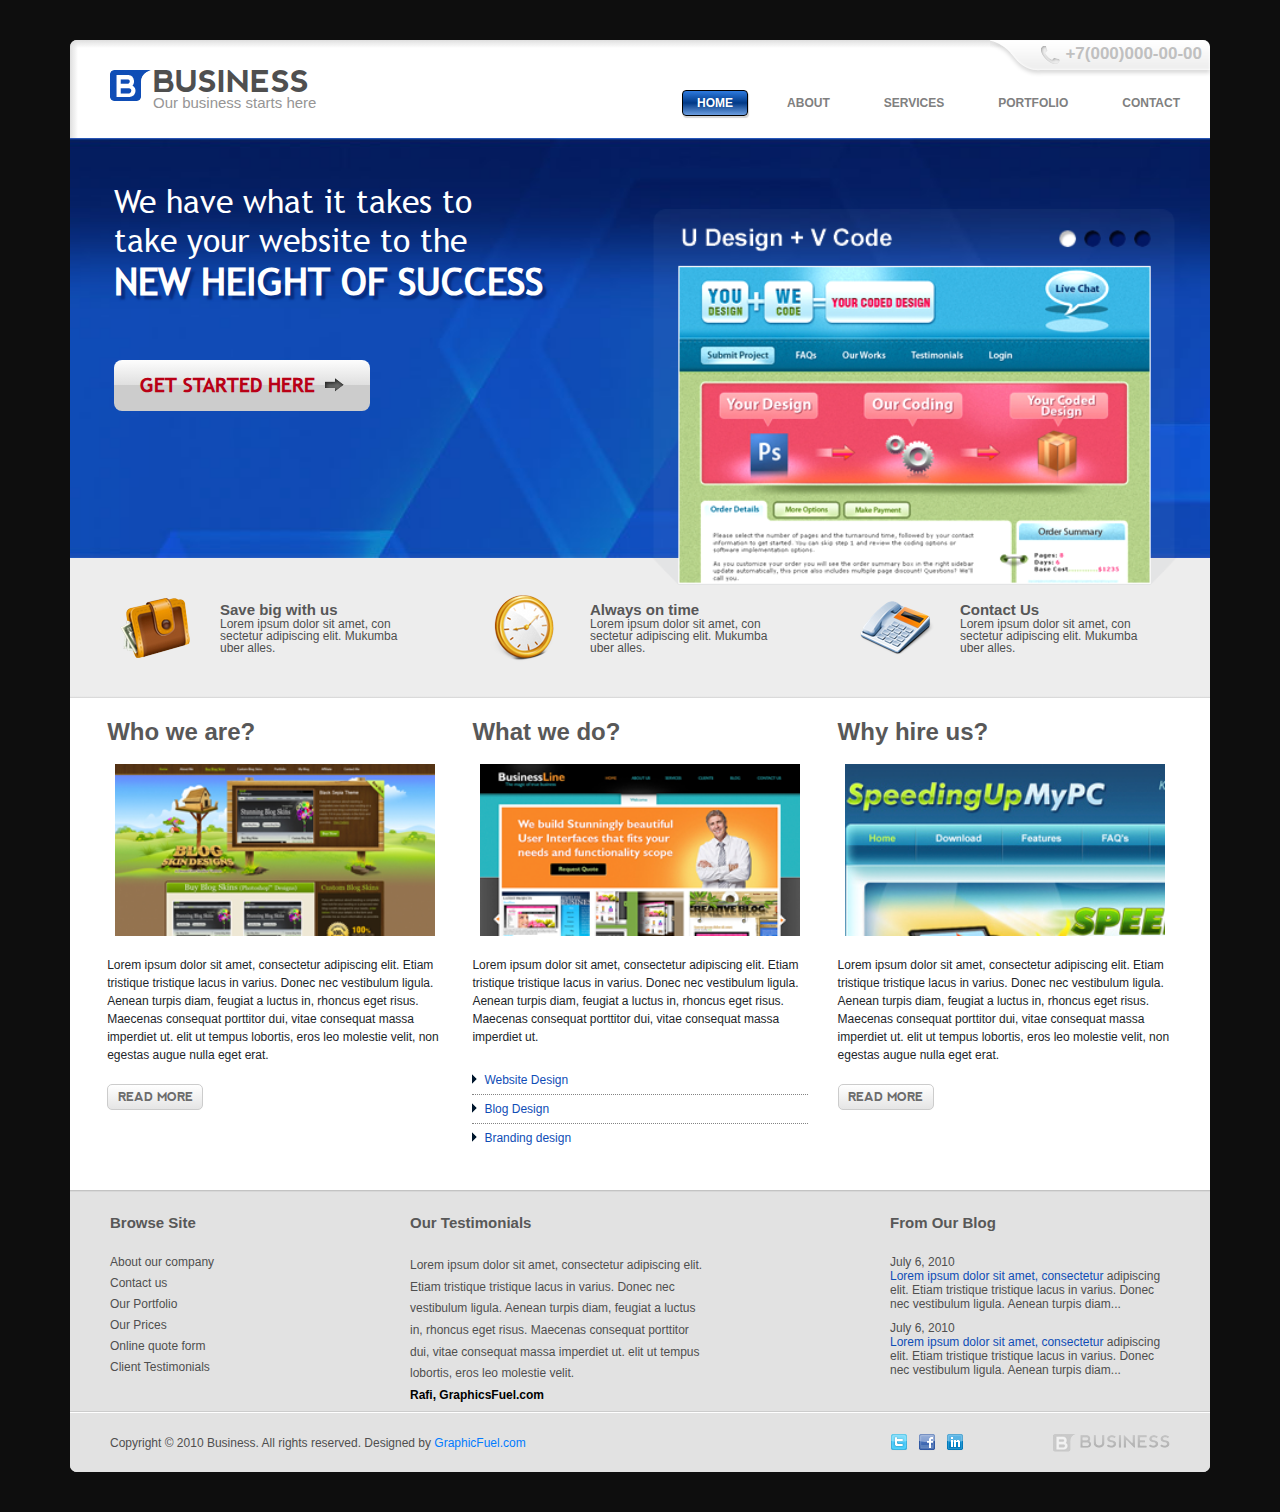
<file: index.html>
<!DOCTYPE html>
<html>
<head lang="en">
    <meta charset="UTF-8">
    <meta name="viewport" content="width=device-width, initial-scale=1, shrink-to-fit=no">
    <title>Business site</title>
    <link rel="stylesheet" href="./css/main.css">
</head>
<body>
    <div class="wrapper container">
        <header class="header">
            <div class="header__phone">+7(000)000-00-00</div>
            <div class="header__logo"></div>
            <div class="header__title">
                <div class="header__title-main">business</div>
                <div class="header__title-slogan">Our business starts here</div>
            </div>
            <div class="header__menu">
                <a href="index.html" class="header__menu-item active">home</a>
                <a href="about.html" class="header__menu-item">about</a>
                <a href="services.html" class="header__menu-item">services</a>
                <a href="portfolio.html" class="header__menu-item">portfolio</a>
                <a href="contact.html" class="header__menu-item">contact</a>
            </div>
        </header>
        <div class="title">
            <div class="title__text">We have what it takes to <br>
            take your website to the <br>
            <span class="title__text_big">new height of success</span></div>
            <a href="#" class="title__button">get started here <img src="./img/Arrow-Left-ico.png"></a>
            <div class="title__picture"><img src="./img/Main-picture.png"></div>
        </div>
        <div class="row align-items-center subtitle">
            <div class="col-12 col-md-4 subtitle-column subtitle-column-1">
                <img class="subtitle__img" src="./img/Bag-pic.png">
                <div class="subtitle__text">
                    <a href="">Save big with us</a>
                    <p>Lorem ipsum dolor sit amet, con sectetur adipiscing elit. Mukumba uber alles.</p>
                </div>
            </div>
            <div class="col-12 col-md-4 subtitle-column  subtitle-column-2">
                <img class="subtitle__img" src="./img/Clock-pic.png">
                <div class="subtitle__text">
                    <a href="">Always on time</a>
                    <p>Lorem ipsum dolor sit amet, con sectetur adipiscing elit. Mukumba uber alles.</p>
                </div>
            </div>
            <div class="col-12 col-md-4 subtitle-column  subtitle-column-3">
                <img class="subtitle__img" src="./img/Phone-pic.png">
                <div class="subtitle__text">
                    <a href="">Contact Us</a>
                    <p>Lorem ipsum dolor sit amet, con sectetur adipiscing elit. Mukumba uber alles.</p>
                </div>
            </div>
        </div>
        <div class="row about">
            <div class="col-12 col-md-4 about-column">
                <a class="about__title" href="#">Who we are?</a>
                <img class="about__img" src="./img/Who-pic.png">
                <div class="about__text">
                    <p>Lorem ipsum dolor sit amet, consectetur adipiscing elit. Etiam tristique tristique lacus in varius. Donec nec vestibulum ligula. Aenean turpis diam, feugiat a luctus in, rhoncus eget risus. Maecenas consequat porttitor dui, vitae consequat massa imperdiet ut. elit ut tempus lobortis, eros leo molestie velit, non egestas augue nulla eget erat.</p>
                </div>
                <a class="about__readmore about__readmore_fixedw" href="#">read more</a>
            </div>
            <div class="col-12 col-md-4 about-column">
                <a class="about__title" href="#">What we do?</a>
                <img class="about__img" src="./img/What-pic.png">
                <div class="about__text">
                    <p>Lorem ipsum dolor sit amet, consectetur adipiscing elit. Etiam tristique tristique lacus in varius. Donec nec vestibulum ligula. Aenean turpis diam, feugiat a luctus in, rhoncus eget risus. Maecenas consequat porttitor dui, vitae consequat massa imperdiet ut.</p>
                </div>
                <ul class="about__menu">
                    <li><a href="#">Website Design</a></li>
                    <li><a href="#">Blog Design</a></li>
                    <li><a href="#">Branding design</a></li>
                </ul>
            </div>
            <div class="col-12 col-md-4 about-column">
                <a class="about__title" href="#">Why hire us?</a>
                <img class="about__img" src="./img/Why-pic.png">
                <div class="about__text">
                    <p>Lorem ipsum dolor sit amet, consectetur adipiscing elit. Etiam tristique tristique lacus in varius. Donec nec vestibulum ligula. Aenean turpis diam, feugiat a luctus in, rhoncus eget risus. Maecenas consequat porttitor dui, vitae consequat massa imperdiet ut. elit ut tempus lobortis, eros leo molestie velit, non egestas augue nulla eget erat.</p>
                </div>
                <a class="about__readmore about__readmore_fixedw" href="#">read more</a>
            </div>
        </div>
        <footer class="footer">
            <div class="footer-up">
                <div class="footer__site-links">
                    <div class="footer__h">Browse Site</div>
                    <a href="#">About our company</a>
                    <a href="#">Contact us</a>
                    <a href="#">Our Portfolio</a>
                    <a href="#">Our Prices</a>
                    <a href="#">Online quote form</a>
                    <a href="#">Client Testimonials</a>
                </div>
                <div class="footer__test">
                    <div class="footer__h">Our Testimonials</div>
                    <div>
                        <p>Lorem ipsum dolor sit amet, consectetur adipiscing elit. Etiam tristique tristique 
                            lacus in varius. Donec nec vestibulum ligula. Aenean turpis diam, feugiat a luctus 
                            in, rhoncus eget risus. Maecenas consequat porttitor dui, vitae consequat massa 
                            imperdiet ut. elit ut tempus lobortis, eros leo molestie velit. </p>
                        <p><a href="#">Rafi, GraphicsFuel.com</a></p>
                    </div>
                </div>
                <div class="footer__blog">
                    <div class="footer__h">From Our Blog</div>
                    <div class="footer__blog-item">
                        <div>July 6, 2010</div>
                        <div><a href="#">Lorem ipsum dolor sit amet, consectetur</a> adipiscing elit. Etiam tristique tristique lacus in varius. Donec nec vestibulum ligula. Aenean turpis diam...</div>
                    </div>
                    <div class="footer__blog-item">
                        <div>July 6, 2010</div>
                        <div><a href="#">Lorem ipsum dolor sit amet, consectetur</a> adipiscing elit. Etiam tristique tristique lacus in varius. Donec nec vestibulum ligula. Aenean turpis diam...</div>
                    </div>
                </div>
            </div>
            <div class="footer-down">
                <div>
                    <p>Copyright © 2010 Business. All rights reserved. Designed by <a href="#">GraphicFuel.com</a></p>
                </div>
                <div class="footer__icons">
                    <a href="#"><img src="./img/Twi-ico.png"></a>
                    <a href="#"><img src="./img/Face-ico.png"></a>
                    <a href="#"><img src="./img/In-ico.png"></a>
                    <div class="footer__icons-logo"></div>
                </div>
            </div>
        </footer>
    </div>
</body>
</html>
</file>
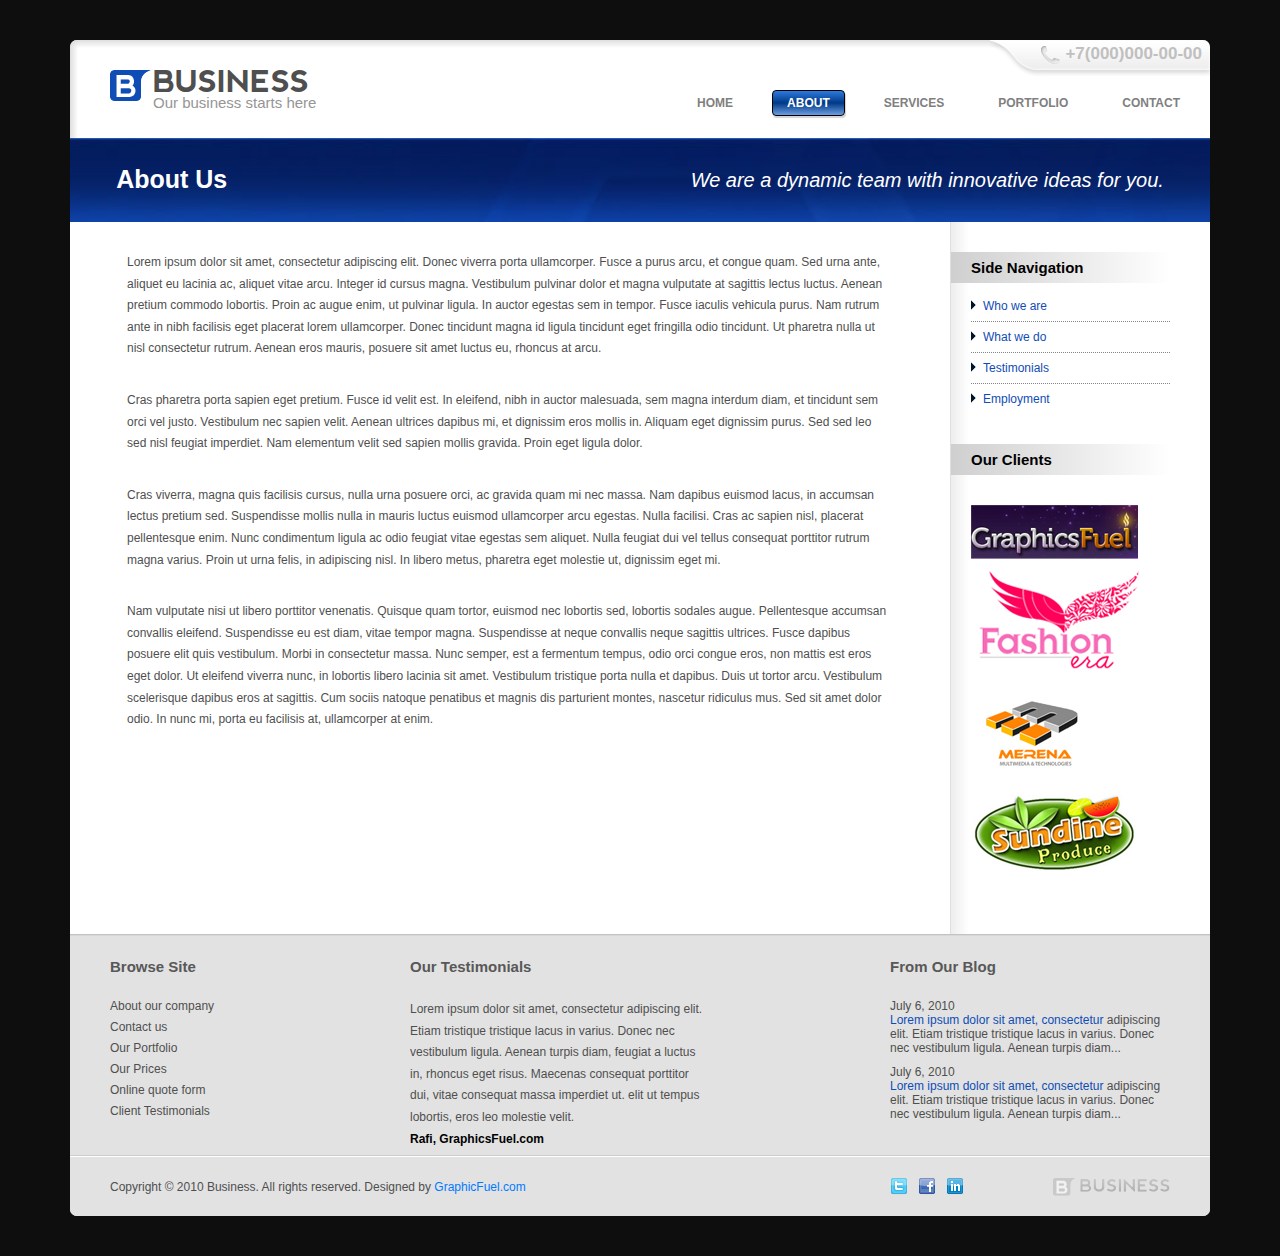
<file: about.html>
<!DOCTYPE html>
<html>
<head lang="en">
    <meta charset="UTF-8">
    <meta name="viewport" content="width=device-width, initial-scale=1, shrink-to-fit=no">
    <title>Business site</title>
    <link rel="stylesheet" href="./css/main.css">
</head>
<body>
    <div class="wrapper container">
        <header class="header">
            <div class="header__phone">+7(000)000-00-00</div>
            <div class="header__logo"></div>
            <div class="header__title">
                <div class="header__title-main">business</div>
                <div class="header__title-slogan">Our business starts here</div>
            </div>
            <div class="header__menu">
                <a href="index.html" class="header__menu-item">home</a>
                <a href="about.html" class="header__menu-item active">about</a>
                <a href="services.html" class="header__menu-item">services</a>
                <a href="portfolio.html" class="header__menu-item">portfolio</a>
                <a href="contact.html" class="header__menu-item">contact</a>
            </div>
        </header>
        <div class="minititle">
            <div class="minititle__h">About Us</div>
            <div class="minititle__text">We are a dynamic team with innovative ideas for you.</div>
        </div>
        <main class="main-about">
            <div class="main-about__text">
                <p>Lorem ipsum dolor sit amet, consectetur adipiscing elit. Donec viverra porta ullamcorper. Fusce a purus arcu, et congue quam. Sed urna ante, aliquet eu lacinia ac, aliquet vitae arcu. Integer id cursus magna. Vestibulum pulvinar dolor et magna vulputate at sagittis lectus luctus. Aenean pretium commodo lobortis. Proin ac augue enim, ut pulvinar ligula. In auctor egestas sem in tempor. Fusce iaculis vehicula purus. Nam rutrum ante in nibh facilisis eget placerat lorem ullamcorper. Donec tincidunt magna id ligula tincidunt eget fringilla odio tincidunt. Ut pharetra nulla ut nisl consectetur rutrum. Aenean eros mauris, posuere sit amet luctus eu, rhoncus at arcu.</p>
                <p>Cras pharetra porta sapien eget pretium. Fusce id velit est. In eleifend, nibh in auctor malesuada, sem magna interdum diam, et tincidunt sem orci vel justo. Vestibulum nec sapien velit. Aenean ultrices dapibus mi, et dignissim eros mollis in. Aliquam eget dignissim purus. Sed sed leo sed nisl feugiat imperdiet. Nam elementum velit sed sapien mollis gravida. Proin eget ligula dolor. </p>
                <p>Cras viverra, magna quis facilisis cursus, nulla urna posuere orci, ac gravida quam mi nec massa. Nam dapibus euismod lacus, in accumsan lectus pretium sed. Suspendisse mollis nulla in mauris luctus euismod ullamcorper arcu egestas. Nulla facilisi. Cras ac sapien nisl, placerat pellentesque enim. Nunc condimentum ligula ac odio feugiat vitae egestas sem aliquet. Nulla feugiat dui vel tellus consequat porttitor rutrum magna varius. Proin ut urna felis, in adipiscing nisl. In libero metus, pharetra eget molestie ut, dignissim eget mi.</p>
                <p>Nam vulputate nisi ut libero porttitor venenatis. Quisque quam tortor, euismod nec lobortis sed, lobortis sodales augue. Pellentesque accumsan convallis eleifend. Suspendisse eu est diam, vitae tempor magna. Suspendisse at neque convallis neque sagittis ultrices. Fusce dapibus posuere elit quis vestibulum. Morbi in consectetur massa. Nunc semper, est a fermentum tempus, odio orci congue eros, non mattis est eros eget dolor. Ut eleifend viverra nunc, in lobortis libero lacinia sit amet. Vestibulum tristique porta nulla et dapibus. Duis ut tortor arcu. Vestibulum scelerisque dapibus eros at sagittis. Cum sociis natoque penatibus et magnis dis parturient montes, nascetur ridiculus mus. Sed sit amet dolor odio. In nunc mi, porta eu facilisis at, ullamcorper at enim. </p>
            </div>
            <aside class="main-about-aside">
                <div class="main-about__nav">
                    <h3>Side Navigation</h3>
                    <ul>
                        <li><a href="#">Who we are</a></li>
                        <li><a href="#">What we do</a></li>
                        <li><a href="#">Testimonials</a></li>
                        <li><a href="#">Employment</a></li>
                    </ul>
                </div>
                <div class="main-about__clients">
                    <h3>Our Clients</h3>
                    <ul>
                        <li><a href="#"><img src="./img/Client-1.png"></a></li>
                        <li><a href="#"><img src="./img/Client-2.png"></a></li>
                        <li><a href="#"><img src="./img/Client-3.png"></a></li>
                        <li><a href="#"><img src="./img/Client-4.png"></a></li>
                    </ul>
                </div>
            </aside>
        </main>
        <footer class="footer">
            <div class="footer-up">
                <div class="footer__site-links">
                    <div class="footer__h">Browse Site</div>
                    <a href="#">About our company</a>
                    <a href="#">Contact us</a>
                    <a href="#">Our Portfolio</a>
                    <a href="#">Our Prices</a>
                    <a href="#">Online quote form</a>
                    <a href="#">Client Testimonials</a>
                </div>
                <div class="footer__test">
                    <div class="footer__h">Our Testimonials</div>
                    <div>
                        <p>Lorem ipsum dolor sit amet, consectetur adipiscing elit. Etiam tristique tristique 
                            lacus in varius. Donec nec vestibulum ligula. Aenean turpis diam, feugiat a luctus 
                            in, rhoncus eget risus. Maecenas consequat porttitor dui, vitae consequat massa 
                            imperdiet ut. elit ut tempus lobortis, eros leo molestie velit. </p>
                        <p><a href="#">Rafi, GraphicsFuel.com</a></p>
                    </div>
                </div>
                <div class="footer__blog">
                    <div class="footer__h">From Our Blog</div>
                    <div class="footer__blog-item">
                        <div>July 6, 2010</div>
                        <div><a href="#">Lorem ipsum dolor sit amet, consectetur</a> adipiscing elit. Etiam tristique tristique lacus in varius. Donec nec vestibulum ligula. Aenean turpis diam...</div>
                    </div>
                    <div class="footer__blog-item">
                        <div>July 6, 2010</div>
                        <div><a href="#">Lorem ipsum dolor sit amet, consectetur</a> adipiscing elit. Etiam tristique tristique lacus in varius. Donec nec vestibulum ligula. Aenean turpis diam...</div>
                    </div>
                </div>
            </div>
            <div class="footer-down">
                <div>
                    <p>Copyright © 2010 Business. All rights reserved. Designed by <a href="#">GraphicFuel.com</a></p>
                </div>
                <div class="footer__icons">
                    <a href="#"><img src="./img/Twi-ico.png"></a>
                    <a href="#"><img src="./img/Face-ico.png"></a>
                    <a href="#"><img src="./img/In-ico.png"></a>
                    <div class="footer__icons-logo"></div>
                </div>
            </div>
        </footer>
    </div>
</body>
</html>
</file>
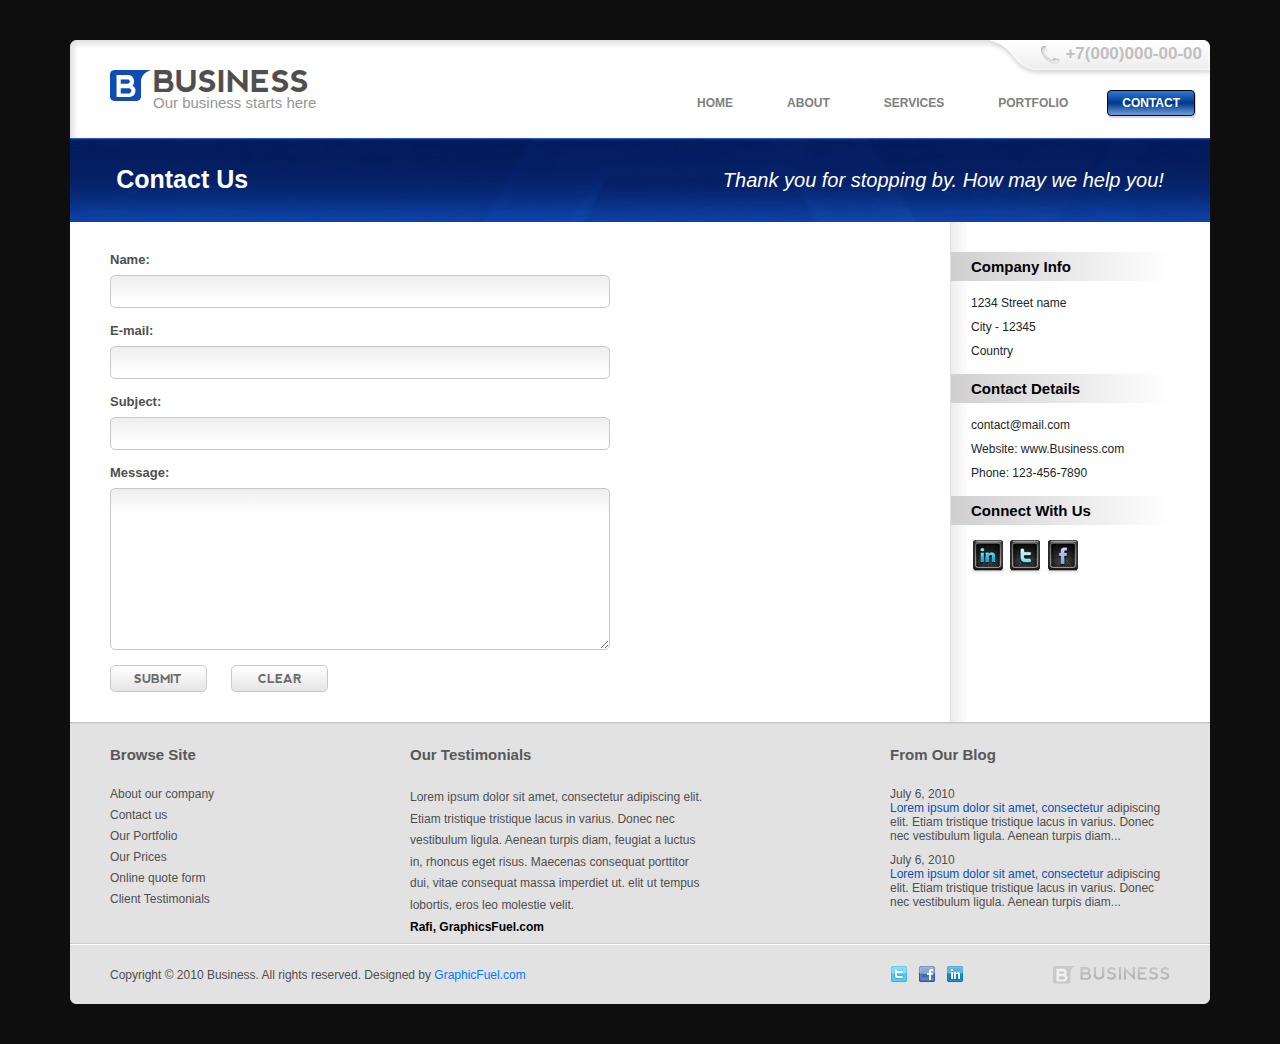
<file: contact.html>
<!DOCTYPE html>
<html>
<head lang="en">
    <meta charset="UTF-8">
    <meta name="viewport" content="width=device-width, initial-scale=1, shrink-to-fit=no">
    <title>Business site</title>
    <link rel="stylesheet" href="./css/main.css">
</head>
<body>
    <div class="wrapper container">
        <header class="header">
            <div class="header__phone">+7(000)000-00-00</div>
            <div class="header__logo"></div>
            <div class="header__title">
                <div class="header__title-main">business</div>
                <div class="header__title-slogan">Our business starts here</div>
            </div>
            <div class="header__menu">
                <a href="index.html" class="header__menu-item">home</a>
                <a href="about.html" class="header__menu-item">about</a>
                <a href="services.html" class="header__menu-item">services</a>
                <a href="portfolio.html" class="header__menu-item">portfolio</a>
                <a href="contact.html" class="header__menu-item active">contact</a>
            </div>
        </header>
        <div class="minititle">
            <div class="minititle__h">Contact Us</div>
            <div class="minititle__text">Thank you for stopping by. How may we help you!</div>
        </div>
        <main class="main-contacts">
            <div class="main-contacts-form">
                <form action="#" method="get" id="needs-validation" novalidate>
                    <label for="nameID">Name:</label>
                    <input type="text" id="nameID" class="validate-element" required>
                    <div class="invalid-feedback"> Please provide your name! </div>
                    <label for="emailID">E-mail:</label>
                    <input type="email" id="emailID" class="validate-element" required>
                    <div class="invalid-feedback"> Please provide correct email address! </div>
                    <label for="subjectID">Subject:</label>
                    <input type="text" id="subjectID" class="validate-element" required>
                    <div class="invalid-feedback"> Please provide the message subject! </div>
                    <label for="textID">Message:</label>
                    <textarea id="textID" class="validate-element" required></textarea>
                    <div class="invalid-feedback"> Please type some text! </div>
                    <input type="submit" value="SUBMIT">
                    <input type="reset" class="reset" value="CLEAR">
                </form>
            </div>
            <aside class="main-contacts-aside">
                <div class="main-contacts__info">
                    <h3>Company Info</h3>
                    <ul>
                        <li>1234 Street name</li>
                        <li>City - 12345</li>
                        <li>Country</li>
                    </ul>
                </div>
                <div class="main-contacts__info">
                    <h3>Contact Details</h3>
                    <ul>
                        <li>contact@mail.com</li>
                        <li>Website: www.Business.com</li>
                        <li>Phone: 123-456-7890</li>
                    </ul>
                </div>
                <div class="main-contacts__info">
                    <h3>Connect With Us</h3>
                    <ul class="main-contacts__social">
                        <li><a href="#"><img src="./img/In-bigico.png"></a></li>
                        <li><a href="#"><img src="./img/Twi-bigico.png"></a></li>
                        <li><a href="#"><img src="./img/Face-bigico.png"></a></li>
                    </ul>
                </div>
            </aside>
        </main>
        <footer class="footer">
            <div class="footer-up">
                <div class="footer__site-links">
                    <div class="footer__h">Browse Site</div>
                    <a href="#">About our company</a>
                    <a href="#">Contact us</a>
                    <a href="#">Our Portfolio</a>
                    <a href="#">Our Prices</a>
                    <a href="#">Online quote form</a>
                    <a href="#">Client Testimonials</a>
                </div>
                <div class="footer__test">
                    <div class="footer__h">Our Testimonials</div>
                    <div>
                        <p>Lorem ipsum dolor sit amet, consectetur adipiscing elit. Etiam tristique tristique 
                            lacus in varius. Donec nec vestibulum ligula. Aenean turpis diam, feugiat a luctus 
                            in, rhoncus eget risus. Maecenas consequat porttitor dui, vitae consequat massa 
                            imperdiet ut. elit ut tempus lobortis, eros leo molestie velit. </p>
                        <p><a href="#">Rafi, GraphicsFuel.com</a></p>
                    </div>
                </div>
                <div class="footer__blog">
                    <div class="footer__h">From Our Blog</div>
                    <div class="footer__blog-item">
                        <div>July 6, 2010</div>
                        <div><a href="#">Lorem ipsum dolor sit amet, consectetur</a> adipiscing elit. Etiam tristique tristique lacus in varius. Donec nec vestibulum ligula. Aenean turpis diam...</div>
                    </div>
                    <div class="footer__blog-item">
                        <div>July 6, 2010</div>
                        <div><a href="#">Lorem ipsum dolor sit amet, consectetur</a> adipiscing elit. Etiam tristique tristique lacus in varius. Donec nec vestibulum ligula. Aenean turpis diam...</div>
                    </div>
                </div>
            </div>
            <div class="footer-down">
                <div>
                    <p>Copyright © 2010 Business. All rights reserved. Designed by <a href="#">GraphicFuel.com</a></p>
                </div>
                <div class="footer__icons">
                    <a href="#"><img src="./img/Twi-ico.png"></a>
                    <a href="#"><img src="./img/Face-ico.png"></a>
                    <a href="#"><img src="./img/In-ico.png"></a>
                    <div class="footer__icons-logo"></div>
                </div>
            </div>
        </footer>
    </div>
    <script src="./js/main.js"></script>
</body>
</html>
</file>
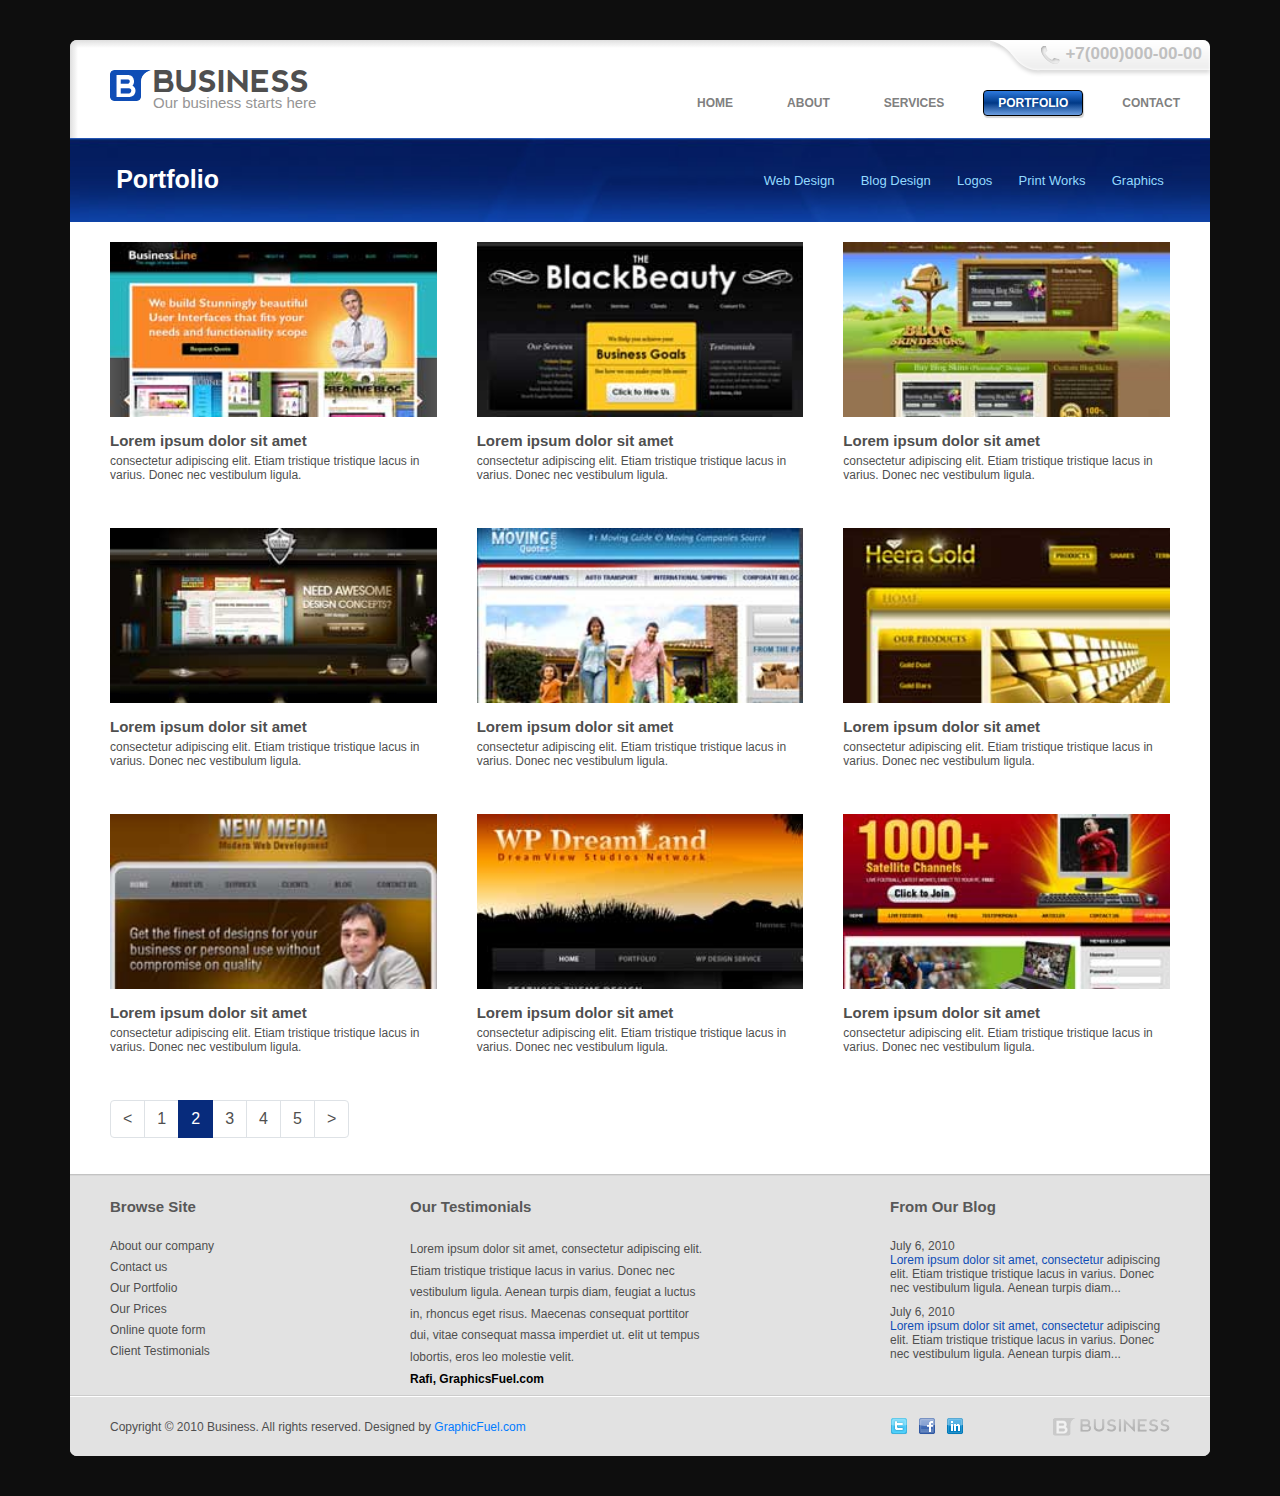
<file: portfolio.html>
<!DOCTYPE html>
<html>
<head lang="en">
    <meta charset="UTF-8">
    <meta name="viewport" content="width=device-width, initial-scale=1, shrink-to-fit=no">
    <title>Business site</title>
    <link rel="stylesheet" href="./css/main.css">
</head>
<body>
    <div class="wrapper container">
        <header class="header">
            <div class="header__phone">+7(000)000-00-00</div>
            <div class="header__logo"></div>
            <div class="header__title">
                <div class="header__title-main">business</div>
                <div class="header__title-slogan">Our business starts here</div>
            </div>
            <div class="header__menu">
                <a href="index.html" class="header__menu-item">home</a>
                <a href="about.html" class="header__menu-item">about</a>
                <a href="services.html" class="header__menu-item">services</a>
                <a href="portfolio.html" class="header__menu-item active">portfolio</a>
                <a href="contact.html" class="header__menu-item">contact</a>
            </div>
        </header>
        <div class="minititle">
            <div class="minititle__h">Portfolio</div>
            <ul class="minititle__menu">
                <li><a href="#">Web Design</a></li>
                <li><a href="#">Blog Design</a></li>
                <li><a href="#">Logos</a></li>
                <li><a href="#">Print Works</a></li>
                <li><a href="#">Graphics</a></li>
            </ul>
        </div>
        <div class="row portfolio">
            <div class="portfolio-item col-12 col-sm-6 col-lg-4">
                <a class="portfolio__pic" href="#"><img src="./img/Port-1.jpg"></a>
                <div class="portfolio__text">
                    <p><span class="portfolio__text_big">Lorem ipsum dolor sit amet</span>
                        consectetur adipiscing elit. Etiam tristique tristique lacus in varius. Donec nec vestibulum ligula.
                    </p>
                </div>
            </div>
            <div class="portfolio-item col-12 col-sm-6 col-lg-4">
                <a class="portfolio__pic" href="#"><img src="./img/Port-2.jpg"></a>
                <div class="portfolio__text">
                    <p><span class="portfolio__text_big">Lorem ipsum dolor sit amet</span>
                        consectetur adipiscing elit. Etiam tristique tristique lacus in varius. Donec nec vestibulum ligula.
                    </p>
                </div>
            </div>
            <div class="portfolio-item col-12 col-sm-6 col-lg-4">
                <a class="portfolio__pic" href="#"><img src="./img/Port-3.jpg"></a>
                <div class="portfolio__text">
                    <p><span class="portfolio__text_big">Lorem ipsum dolor sit amet</span>
                        consectetur adipiscing elit. Etiam tristique tristique lacus in varius. Donec nec vestibulum ligula.
                    </p>
                </div>
            </div>
            <div class="portfolio-item col-12 col-sm-6 col-lg-4">
                <a class="portfolio__pic" href="#"><img src="./img/Port-4.jpg"></a>
                <div class="portfolio__text">
                    <p><span class="portfolio__text_big">Lorem ipsum dolor sit amet</span>
                        consectetur adipiscing elit. Etiam tristique tristique lacus in varius. Donec nec vestibulum ligula.
                    </p>
                </div>
            </div>
            <div class="portfolio-item col-12 col-sm-6 col-lg-4">
                <a class="portfolio__pic" href="#"><img src="./img/Port-5.jpg"></a>
                <div class="portfolio__text">
                    <p><span class="portfolio__text_big">Lorem ipsum dolor sit amet</span>
                        consectetur adipiscing elit. Etiam tristique tristique lacus in varius. Donec nec vestibulum ligula.
                    </p>
                </div>
            </div>
            <div class="portfolio-item col-12 col-sm-6 col-lg-4">
                <a class="portfolio__pic" href="#"><img src="./img/Port-6.jpg"></a>
                <div class="portfolio__text">
                    <p><span class="portfolio__text_big">Lorem ipsum dolor sit amet</span>
                        consectetur adipiscing elit. Etiam tristique tristique lacus in varius. Donec nec vestibulum ligula.
                    </p>
                </div>
            </div>
            <div class="portfolio-item col-12 col-sm-6 col-lg-4">
                <a class="portfolio__pic" href="#"><img src="./img/Port-7.jpg"></a>
                <div class="portfolio__text">
                    <p><span class="portfolio__text_big">Lorem ipsum dolor sit amet</span>
                        consectetur adipiscing elit. Etiam tristique tristique lacus in varius. Donec nec vestibulum ligula.
                    </p>
                </div>
            </div>
            <div class="portfolio-item col-12 col-sm-6 col-lg-4">
                <a class="portfolio__pic" href="#"><img src="./img/Port-8.jpg"></a>
                <div class="portfolio__text">
                    <p><span class="portfolio__text_big">Lorem ipsum dolor sit amet</span>
                        consectetur adipiscing elit. Etiam tristique tristique lacus in varius. Donec nec vestibulum ligula.
                    </p>
                </div>
            </div>
            <div class="portfolio-item col-12 col-sm-6 col-lg-4">
                <a class="portfolio__pic" href="#"><img src="./img/Port-9.jpg"></a>
                <div class="portfolio__text">
                    <p><span class="portfolio__text_big">Lorem ipsum dolor sit amet</span>
                        consectetur adipiscing elit. Etiam tristique tristique lacus in varius. Donec nec vestibulum ligula.
                    </p>
                </div>
            </div>
            
        </div>
        <div class="row portfolio-pagination">
            <nav aria-label="Page navigation example">
               <ul class="pagination">
                 <li class="page-item"><a class="page-link" href="#">&lt;</a></li>
                 <li class="page-item"><a class="page-link" href="#">1</a></li>
                 <li class="page-item active"><a class="page-link" href="#">2</a></li>
                 <li class="page-item"><a class="page-link" href="#">3</a></li>
                 <li class="page-item"><a class="page-link" href="#">4</a></li>
                 <li class="page-item"><a class="page-link" href="#">5</a></li>
                 <li class="page-item"><a class="page-link" href="#">&gt;</a></li>
               </ul>
            </nav>
        </div>
        <footer class="footer">
            <div class="footer-up">
                <div class="footer__site-links">
                    <div class="footer__h">Browse Site</div>
                    <a href="#">About our company</a>
                    <a href="#">Contact us</a>
                    <a href="#">Our Portfolio</a>
                    <a href="#">Our Prices</a>
                    <a href="#">Online quote form</a>
                    <a href="#">Client Testimonials</a>
                </div>
                <div class="footer__test">
                    <div class="footer__h">Our Testimonials</div>
                    <div>
                        <p>Lorem ipsum dolor sit amet, consectetur adipiscing elit. Etiam tristique tristique 
                            lacus in varius. Donec nec vestibulum ligula. Aenean turpis diam, feugiat a luctus 
                            in, rhoncus eget risus. Maecenas consequat porttitor dui, vitae consequat massa 
                            imperdiet ut. elit ut tempus lobortis, eros leo molestie velit. </p>
                        <p><a href="#">Rafi, GraphicsFuel.com</a></p>
                    </div>
                </div>
                <div class="footer__blog">
                    <div class="footer__h">From Our Blog</div>
                    <div class="footer__blog-item">
                        <div>July 6, 2010</div>
                        <div><a href="#">Lorem ipsum dolor sit amet, consectetur</a> adipiscing elit. Etiam tristique tristique lacus in varius. Donec nec vestibulum ligula. Aenean turpis diam...</div>
                    </div>
                    <div class="footer__blog-item">
                        <div>July 6, 2010</div>
                        <div><a href="#">Lorem ipsum dolor sit amet, consectetur</a> adipiscing elit. Etiam tristique tristique lacus in varius. Donec nec vestibulum ligula. Aenean turpis diam...</div>
                    </div>
                </div>
            </div>
            <div class="footer-down">
                <div>
                    <p>Copyright © 2010 Business. All rights reserved. Designed by <a href="#">GraphicFuel.com</a></p>
                </div>
                <div class="footer__icons">
                    <a href="#"><img src="./img/Twi-ico.png"></a>
                    <a href="#"><img src="./img/Face-ico.png"></a>
                    <a href="#"><img src="./img/In-ico.png"></a>
                    <div class="footer__icons-logo"></div>
                </div>
            </div>
        </footer>
    </div>
</body>
</html>
</file>
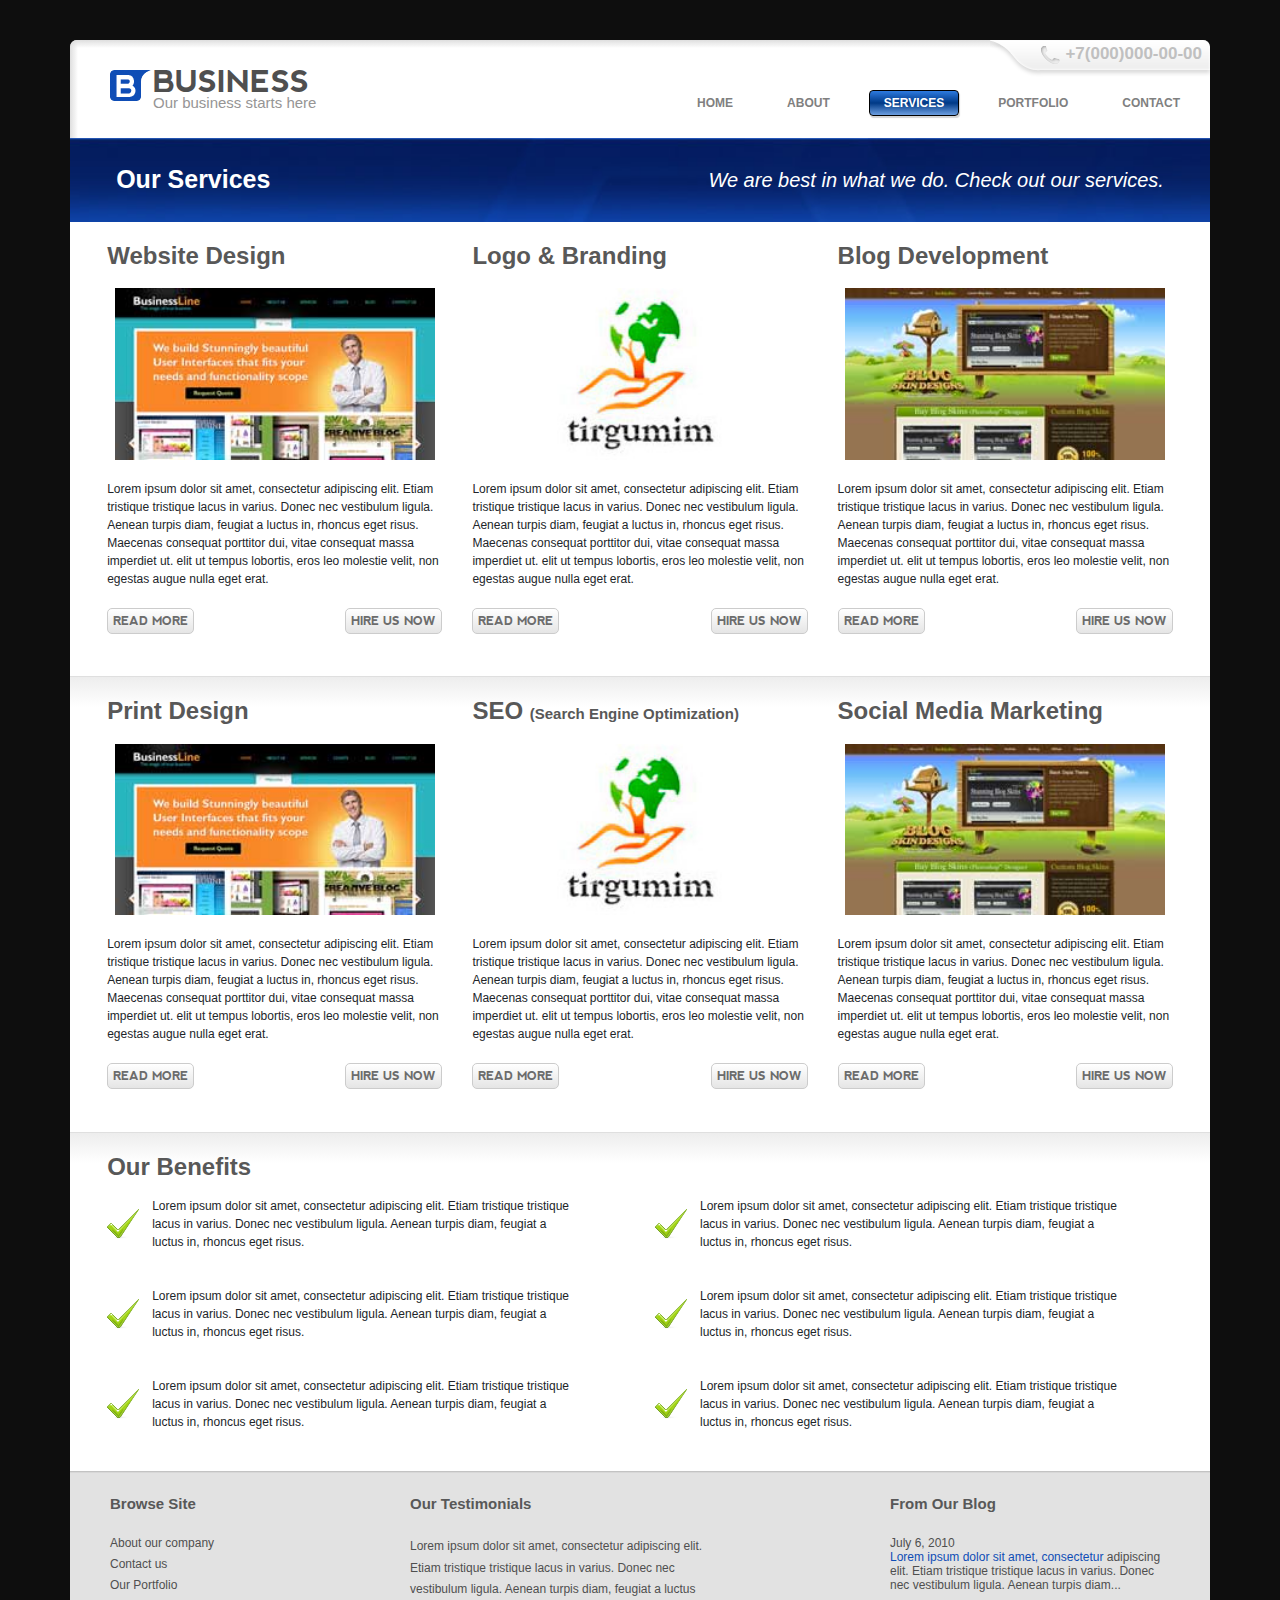
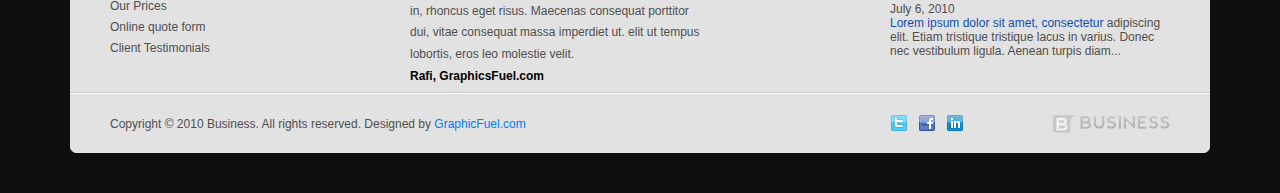
<file: services.html>
<!DOCTYPE html>
<html>
<head lang="en">
    <meta charset="UTF-8">
    <meta name="viewport" content="width=device-width, initial-scale=1, shrink-to-fit=no">
    <title>Business site</title>
    <link rel="stylesheet" href="./css/main.css">
</head>
<body>
    <div class="wrapper container">
        <header class="header">
            <div class="header__phone">+7(000)000-00-00</div>
            <div class="header__logo"></div>
            <div class="header__title">
                <div class="header__title-main">business</div>
                <div class="header__title-slogan">Our business starts here</div>
            </div>
            <div class="header__menu">
                <a href="index.html" class="header__menu-item">home</a>
                <a href="about.html" class="header__menu-item">about</a>
                <a href="services.html" class="header__menu-item active">services</a>
                <a href="portfolio.html" class="header__menu-item">portfolio</a>
                <a href="contact.html" class="header__menu-item">contact</a>
            </div>
        </header>
        <div class="minititle">
            <div class="minititle__h">Our Services</div>
            <div class="minititle__text">We are best in what we do. Check out our services.</div>
        </div>
        <div class="row about">
            <div class="col-12 col-md-4 about-column">
                <a class="about__title" href="#">Website Design</a>
                <img class="about__img" src="./img/Printdes-pic.jpg">
                <div class="about__text">
                    <p>Lorem ipsum dolor sit amet, consectetur adipiscing elit. Etiam tristique tristique lacus in varius. Donec nec vestibulum ligula. Aenean turpis diam, feugiat a luctus in, rhoncus eget risus. Maecenas consequat porttitor dui, vitae consequat massa imperdiet ut. elit ut tempus lobortis, eros leo molestie velit, non egestas augue nulla eget erat.</p>
                </div>
                <div class="d-flex justify-content-between mt-auto">
                    <a class="about__readmore" href="#">read more</a>
                    <a class="about__readmore" href="#">hire us now</a>
                </div>
            </div>
            <div class="col-12 col-md-4 about-column">
                <a class="about__title" href="#">Logo & Branding</a>
                <img class="about__img" src="./img/Logobrand-pic.jpg">
                <div class="about__text">
                    <p>Lorem ipsum dolor sit amet, consectetur adipiscing elit. Etiam tristique tristique lacus in varius. Donec nec vestibulum ligula. Aenean turpis diam, feugiat a luctus in, rhoncus eget risus. Maecenas consequat porttitor dui, vitae consequat massa imperdiet ut. elit ut tempus lobortis, eros leo molestie velit, non egestas augue nulla eget erat.</p>
                </div>
                <div class="d-flex justify-content-between mt-auto">
                    <a class="about__readmore" href="#">read more</a>
                    <a class="about__readmore" href="#">hire us now</a>
                </div>
            </div>
            <div class="col-12 col-md-4 about-column">
                <a class="about__title" href="#">Blog Development</a>
                <img class="about__img" src="./img/Social-pic.jpg">
                <div class="about__text">
                    <p>Lorem ipsum dolor sit amet, consectetur adipiscing elit. Etiam tristique tristique lacus in varius. Donec nec vestibulum ligula. Aenean turpis diam, feugiat a luctus in, rhoncus eget risus. Maecenas consequat porttitor dui, vitae consequat massa imperdiet ut. elit ut tempus lobortis, eros leo molestie velit, non egestas augue nulla eget erat.</p>
                </div>
                <div class="d-flex justify-content-between  mt-auto">
                    <a class="about__readmore" href="#">read more</a>
                    <a class="about__readmore" href="#">hire us now</a>
                </div>
            </div>
        </div>
        <div class="row about about_topdecor">
            <div class="col-12 col-md-4 about-column">
                <a class="about__title" href="#">Print Design</a>
                <img class="about__img" src="./img/Printdes-pic.jpg">
                <div class="about__text">
                    <p>Lorem ipsum dolor sit amet, consectetur adipiscing elit. Etiam tristique tristique lacus in varius. Donec nec vestibulum ligula. Aenean turpis diam, feugiat a luctus in, rhoncus eget risus. Maecenas consequat porttitor dui, vitae consequat massa imperdiet ut. elit ut tempus lobortis, eros leo molestie velit, non egestas augue nulla eget erat.</p>
                </div>
                <div class="d-flex justify-content-between  mt-auto">
                    <a class="about__readmore" href="#">read more</a>
                    <a class="about__readmore" href="#">hire us now</a>
                </div>
            </div>
            <div class="col-12 col-md-4 about-column">
                <a class="about__title" href="#">SEO <span class="about__title_small">(Search Engine Optimization)</span></a>
                <img class="about__img" src="./img/Seo-pic.jpg">
                <div class="about__text">
                    <p>Lorem ipsum dolor sit amet, consectetur adipiscing elit. Etiam tristique tristique lacus in varius. Donec nec vestibulum ligula. Aenean turpis diam, feugiat a luctus in, rhoncus eget risus. Maecenas consequat porttitor dui, vitae consequat massa imperdiet ut. elit ut tempus lobortis, eros leo molestie velit, non egestas augue nulla eget erat.</p>
                </div>
                <div class="d-flex justify-content-between  mt-auto">
                    <a class="about__readmore" href="#">read more</a>
                    <a class="about__readmore" href="#">hire us now</a>
                </div>
            </div>
            <div class="col-12 col-md-4 about-column">
                <a class="about__title" href="#">Social Media Marketing</a>
                <img class="about__img" src="./img/Social-pic.jpg">
                <div class="about__text">
                    <p>Lorem ipsum dolor sit amet, consectetur adipiscing elit. Etiam tristique tristique lacus in varius. Donec nec vestibulum ligula. Aenean turpis diam, feugiat a luctus in, rhoncus eget risus. Maecenas consequat porttitor dui, vitae consequat massa imperdiet ut. elit ut tempus lobortis, eros leo molestie velit, non egestas augue nulla eget erat.</p>
                </div>
                <div class="d-flex justify-content-between  mt-auto">
                    <a class="about__readmore" href="#">read more</a>
                    <a class="about__readmore" href="#">hire us now</a>
                </div>
            </div>    
        </div>
        <div class="row about about_topdecor">
            <div class="col-12 about-ben"><a class="about__btitle" href="#">Our Benefits</a></div>
            <div class="col-12 col-md-6 about-ben">
                <div class="about-benefit">
                    Lorem ipsum dolor sit amet, consectetur adipiscing elit. Etiam tristique tristique lacus in varius. Donec nec vestibulum ligula. Aenean turpis diam, feugiat a luctus in, rhoncus eget risus.
                </div>
            </div>
            <div class="col-12 col-md-6 about-ben">
                <div class="about-benefit">
                    Lorem ipsum dolor sit amet, consectetur adipiscing elit. Etiam tristique tristique lacus in varius. Donec nec vestibulum ligula. Aenean turpis diam, feugiat a luctus in, rhoncus eget risus.
                </div>
            </div>
            <div class="col-12 col-md-6 about-ben">
                <div class="about-benefit">
                    Lorem ipsum dolor sit amet, consectetur adipiscing elit. Etiam tristique tristique lacus in varius. Donec nec vestibulum ligula. Aenean turpis diam, feugiat a luctus in, rhoncus eget risus.
                </div>
            </div>
            <div class="col-12 col-md-6 about-ben">
                <div class="about-benefit">
                    Lorem ipsum dolor sit amet, consectetur adipiscing elit. Etiam tristique tristique lacus in varius. Donec nec vestibulum ligula. Aenean turpis diam, feugiat a luctus in, rhoncus eget risus.
                </div>    
            </div>
            <div class="col-12 col-md-6 about-ben">
                <div class="about-benefit">
                    Lorem ipsum dolor sit amet, consectetur adipiscing elit. Etiam tristique tristique lacus in varius. Donec nec vestibulum ligula. Aenean turpis diam, feugiat a luctus in, rhoncus eget risus.
                </div>
            </div>
            <div class="col-12 col-md-6 about-ben">
                <div class="about-benefit">
                    Lorem ipsum dolor sit amet, consectetur adipiscing elit. Etiam tristique tristique lacus in varius. Donec nec vestibulum ligula. Aenean turpis diam, feugiat a luctus in, rhoncus eget risus.
                </div>    
            </div>
        </div>
        <footer class="footer">
            <div class="footer-up">
                <div class="footer__site-links">
                    <div class="footer__h">Browse Site</div>
                    <a href="#">About our company</a>
                    <a href="#">Contact us</a>
                    <a href="#">Our Portfolio</a>
                    <a href="#">Our Prices</a>
                    <a href="#">Online quote form</a>
                    <a href="#">Client Testimonials</a>
                </div>
                <div class="footer__test">
                    <div class="footer__h">Our Testimonials</div>
                    <div>
                        <p>Lorem ipsum dolor sit amet, consectetur adipiscing elit. Etiam tristique tristique 
                            lacus in varius. Donec nec vestibulum ligula. Aenean turpis diam, feugiat a luctus 
                            in, rhoncus eget risus. Maecenas consequat porttitor dui, vitae consequat massa 
                            imperdiet ut. elit ut tempus lobortis, eros leo molestie velit. </p>
                        <p><a href="#">Rafi, GraphicsFuel.com</a></p>
                    </div>
                </div>
                <div class="footer__blog">
                    <div class="footer__h">From Our Blog</div>
                    <div class="footer__blog-item">
                        <div>July 6, 2010</div>
                        <div><a href="#">Lorem ipsum dolor sit amet, consectetur</a> adipiscing elit. Etiam tristique tristique lacus in varius. Donec nec vestibulum ligula. Aenean turpis diam...</div>
                    </div>
                    <div class="footer__blog-item">
                        <div>July 6, 2010</div>
                        <div><a href="#">Lorem ipsum dolor sit amet, consectetur</a> adipiscing elit. Etiam tristique tristique lacus in varius. Donec nec vestibulum ligula. Aenean turpis diam...</div>
                    </div>
                </div>
            </div>
            <div class="footer-down">
                <div>
                    <p>Copyright © 2010 Business. All rights reserved. Designed by <a href="#">GraphicFuel.com</a></p>
                </div>
                <div class="footer__icons">
                    <a href="#"><img src="./img/Twi-ico.png"></a>
                    <a href="#"><img src="./img/Face-ico.png"></a>
                    <a href="#"><img src="./img/In-ico.png"></a>
                    <div class="footer__icons-logo"></div>
                </div>
            </div>
        </footer>
    </div>
</body>
</html>
</file>
<file: css/main.css>
@font-face{font-family:Nevis;src:url(../fonts/nevis/nevis.ttf);font-weight:700;font-style:normal}@font-face{font-family:'Trebuchet MS';src:url(../fonts/trebuchet/trebuchet.ttf);font-weight:400;font-style:normal}*,::after,::before{box-sizing:border-box}html{font-family:sans-serif;line-height:1.15;-webkit-text-size-adjust:100%;-ms-text-size-adjust:100%;-ms-overflow-style:scrollbar;-webkit-tap-highlight-color:transparent}@-ms-viewport{width:device-width}article,aside,dialog,figcaption,figure,footer,header,hgroup,main,nav,section{display:block}body{margin:0;font-family:-apple-system,BlinkMacSystemFont,"Segoe UI",Roboto,"Helvetica Neue",Arial,sans-serif,"Apple Color Emoji","Segoe UI Emoji","Segoe UI Symbol";font-size:1rem;font-weight:400;line-height:1.5;color:#212529;text-align:left;background-color:#fff}[tabindex="-1"]:focus{outline:0!important}hr{box-sizing:content-box;height:0;overflow:visible}h1,h2,h3,h4,h5,h6{margin-top:0;margin-bottom:.5rem}p{margin-top:0;margin-bottom:1rem}abbr[data-original-title],abbr[title]{text-decoration:underline;-webkit-text-decoration:underline dotted;text-decoration:underline dotted;cursor:help;border-bottom:0}address{margin-bottom:1rem;font-style:normal;line-height:inherit}dl,ol,ul{margin-top:0;margin-bottom:1rem}ol ol,ol ul,ul ol,ul ul{margin-bottom:0}dt{font-weight:700}dd{margin-bottom:.5rem;margin-left:0}blockquote{margin:0 0 1rem}dfn{font-style:italic}b,strong{font-weight:bolder}small{font-size:80%}sub,sup{position:relative;font-size:75%;line-height:0;vertical-align:baseline}sub{bottom:-.25em}sup{top:-.5em}a{color:#007bff;text-decoration:none;background-color:transparent;-webkit-text-decoration-skip:objects}a:hover{color:#0056b3;text-decoration:underline}a:not([href]):not([tabindex]){color:inherit;text-decoration:none}a:not([href]):not([tabindex]):focus,a:not([href]):not([tabindex]):hover{color:inherit;text-decoration:none}a:not([href]):not([tabindex]):focus{outline:0}code,kbd,pre,samp{font-family:monospace,monospace;font-size:1em}pre{margin-top:0;margin-bottom:1rem;overflow:auto;-ms-overflow-style:scrollbar}figure{margin:0 0 1rem}img{vertical-align:middle;border-style:none}svg:not(:root){overflow:hidden}table{border-collapse:collapse}caption{padding-top:.75rem;padding-bottom:.75rem;color:#6c757d;text-align:left;caption-side:bottom}th{text-align:inherit}label{display:inline-block;margin-bottom:.5rem}button{border-radius:0}button:focus{outline:1px dotted;outline:5px auto -webkit-focus-ring-color}button,input,optgroup,select,textarea{margin:0;font-family:inherit;font-size:inherit;line-height:inherit}button,input{overflow:visible}button,select{text-transform:none}[type=reset],[type=submit],button,html [type=button]{-webkit-appearance:button}[type=button]::-moz-focus-inner,[type=reset]::-moz-focus-inner,[type=submit]::-moz-focus-inner,button::-moz-focus-inner{padding:0;border-style:none}input[type=checkbox],input[type=radio]{box-sizing:border-box;padding:0}input[type=date],input[type=datetime-local],input[type=month],input[type=time]{-webkit-appearance:listbox}textarea{overflow:auto;resize:vertical}fieldset{min-width:0;padding:0;margin:0;border:0}legend{display:block;width:100%;max-width:100%;padding:0;margin-bottom:.5rem;font-size:1.5rem;line-height:inherit;color:inherit;white-space:normal}progress{vertical-align:baseline}[type=number]::-webkit-inner-spin-button,[type=number]::-webkit-outer-spin-button{height:auto}[type=search]{outline-offset:-2px;-webkit-appearance:none}[type=search]::-webkit-search-cancel-button,[type=search]::-webkit-search-decoration{-webkit-appearance:none}::-webkit-file-upload-button{font:inherit;-webkit-appearance:button}output{display:inline-block}summary{display:list-item;cursor:pointer}template{display:none}[hidden]{display:none!important}.container{width:100%;padding-right:15px;padding-left:15px;margin-right:auto;margin-left:auto}@media (min-width:576px){.container{max-width:540px}}@media (min-width:768px){.container{max-width:720px}}@media (min-width:992px){.container{max-width:960px}}@media (min-width:1200px){.container{max-width:1140px}}.container-fluid{width:100%;padding-right:15px;padding-left:15px;margin-right:auto;margin-left:auto}.row{display:flex;flex-wrap:wrap;margin-right:-15px;margin-left:-15px}.no-gutters{margin-right:0;margin-left:0}.no-gutters>.col,.no-gutters>[class*=col-]{padding-right:0;padding-left:0}.col,.col-1,.col-10,.col-11,.col-12,.col-2,.col-3,.col-4,.col-5,.col-6,.col-7,.col-8,.col-9,.col-auto,.col-lg,.col-lg-1,.col-lg-10,.col-lg-11,.col-lg-12,.col-lg-2,.col-lg-3,.col-lg-4,.col-lg-5,.col-lg-6,.col-lg-7,.col-lg-8,.col-lg-9,.col-lg-auto,.col-md,.col-md-1,.col-md-10,.col-md-11,.col-md-12,.col-md-2,.col-md-3,.col-md-4,.col-md-5,.col-md-6,.col-md-7,.col-md-8,.col-md-9,.col-md-auto,.col-sm,.col-sm-1,.col-sm-10,.col-sm-11,.col-sm-12,.col-sm-2,.col-sm-3,.col-sm-4,.col-sm-5,.col-sm-6,.col-sm-7,.col-sm-8,.col-sm-9,.col-sm-auto,.col-xl,.col-xl-1,.col-xl-10,.col-xl-11,.col-xl-12,.col-xl-2,.col-xl-3,.col-xl-4,.col-xl-5,.col-xl-6,.col-xl-7,.col-xl-8,.col-xl-9,.col-xl-auto{position:relative;width:100%;min-height:1px;padding-right:15px;padding-left:15px}.col{flex-basis:0;flex-grow:1;max-width:100%}.col-auto{flex:0 0 auto;width:auto;max-width:none}.col-1{flex:0 0 8.33333%;max-width:8.33333%}.col-2{flex:0 0 16.66667%;max-width:16.66667%}.col-3{flex:0 0 25%;max-width:25%}.col-4{flex:0 0 33.33333%;max-width:33.33333%}.col-5{flex:0 0 41.66667%;max-width:41.66667%}.col-6{flex:0 0 50%;max-width:50%}.col-7{flex:0 0 58.33333%;max-width:58.33333%}.col-8{flex:0 0 66.66667%;max-width:66.66667%}.col-9{flex:0 0 75%;max-width:75%}.col-10{flex:0 0 83.33333%;max-width:83.33333%}.col-11{flex:0 0 91.66667%;max-width:91.66667%}.col-12{flex:0 0 100%;max-width:100%}.order-first{order:-1}.order-last{order:13}.order-0{order:0}.order-1{order:1}.order-2{order:2}.order-3{order:3}.order-4{order:4}.order-5{order:5}.order-6{order:6}.order-7{order:7}.order-8{order:8}.order-9{order:9}.order-10{order:10}.order-11{order:11}.order-12{order:12}.offset-1{margin-left:8.33333%}.offset-2{margin-left:16.66667%}.offset-3{margin-left:25%}.offset-4{margin-left:33.33333%}.offset-5{margin-left:41.66667%}.offset-6{margin-left:50%}.offset-7{margin-left:58.33333%}.offset-8{margin-left:66.66667%}.offset-9{margin-left:75%}.offset-10{margin-left:83.33333%}.offset-11{margin-left:91.66667%}@media (min-width:576px){.col-sm{flex-basis:0;flex-grow:1;max-width:100%}.col-sm-auto{flex:0 0 auto;width:auto;max-width:none}.col-sm-1{flex:0 0 8.33333%;max-width:8.33333%}.col-sm-2{flex:0 0 16.66667%;max-width:16.66667%}.col-sm-3{flex:0 0 25%;max-width:25%}.col-sm-4{flex:0 0 33.33333%;max-width:33.33333%}.col-sm-5{flex:0 0 41.66667%;max-width:41.66667%}.col-sm-6{flex:0 0 50%;max-width:50%}.col-sm-7{flex:0 0 58.33333%;max-width:58.33333%}.col-sm-8{flex:0 0 66.66667%;max-width:66.66667%}.col-sm-9{flex:0 0 75%;max-width:75%}.col-sm-10{flex:0 0 83.33333%;max-width:83.33333%}.col-sm-11{flex:0 0 91.66667%;max-width:91.66667%}.col-sm-12{flex:0 0 100%;max-width:100%}.order-sm-first{order:-1}.order-sm-last{order:13}.order-sm-0{order:0}.order-sm-1{order:1}.order-sm-2{order:2}.order-sm-3{order:3}.order-sm-4{order:4}.order-sm-5{order:5}.order-sm-6{order:6}.order-sm-7{order:7}.order-sm-8{order:8}.order-sm-9{order:9}.order-sm-10{order:10}.order-sm-11{order:11}.order-sm-12{order:12}.offset-sm-0{margin-left:0}.offset-sm-1{margin-left:8.33333%}.offset-sm-2{margin-left:16.66667%}.offset-sm-3{margin-left:25%}.offset-sm-4{margin-left:33.33333%}.offset-sm-5{margin-left:41.66667%}.offset-sm-6{margin-left:50%}.offset-sm-7{margin-left:58.33333%}.offset-sm-8{margin-left:66.66667%}.offset-sm-9{margin-left:75%}.offset-sm-10{margin-left:83.33333%}.offset-sm-11{margin-left:91.66667%}}@media (min-width:768px){.col-md{flex-basis:0;flex-grow:1;max-width:100%}.col-md-auto{flex:0 0 auto;width:auto;max-width:none}.col-md-1{flex:0 0 8.33333%;max-width:8.33333%}.col-md-2{flex:0 0 16.66667%;max-width:16.66667%}.col-md-3{flex:0 0 25%;max-width:25%}.col-md-4{flex:0 0 33.33333%;max-width:33.33333%}.col-md-5{flex:0 0 41.66667%;max-width:41.66667%}.col-md-6{flex:0 0 50%;max-width:50%}.col-md-7{flex:0 0 58.33333%;max-width:58.33333%}.col-md-8{flex:0 0 66.66667%;max-width:66.66667%}.col-md-9{flex:0 0 75%;max-width:75%}.col-md-10{flex:0 0 83.33333%;max-width:83.33333%}.col-md-11{flex:0 0 91.66667%;max-width:91.66667%}.col-md-12{flex:0 0 100%;max-width:100%}.order-md-first{order:-1}.order-md-last{order:13}.order-md-0{order:0}.order-md-1{order:1}.order-md-2{order:2}.order-md-3{order:3}.order-md-4{order:4}.order-md-5{order:5}.order-md-6{order:6}.order-md-7{order:7}.order-md-8{order:8}.order-md-9{order:9}.order-md-10{order:10}.order-md-11{order:11}.order-md-12{order:12}.offset-md-0{margin-left:0}.offset-md-1{margin-left:8.33333%}.offset-md-2{margin-left:16.66667%}.offset-md-3{margin-left:25%}.offset-md-4{margin-left:33.33333%}.offset-md-5{margin-left:41.66667%}.offset-md-6{margin-left:50%}.offset-md-7{margin-left:58.33333%}.offset-md-8{margin-left:66.66667%}.offset-md-9{margin-left:75%}.offset-md-10{margin-left:83.33333%}.offset-md-11{margin-left:91.66667%}}@media (min-width:992px){.col-lg{flex-basis:0;flex-grow:1;max-width:100%}.col-lg-auto{flex:0 0 auto;width:auto;max-width:none}.col-lg-1{flex:0 0 8.33333%;max-width:8.33333%}.col-lg-2{flex:0 0 16.66667%;max-width:16.66667%}.col-lg-3{flex:0 0 25%;max-width:25%}.col-lg-4{flex:0 0 33.33333%;max-width:33.33333%}.col-lg-5{flex:0 0 41.66667%;max-width:41.66667%}.col-lg-6{flex:0 0 50%;max-width:50%}.col-lg-7{flex:0 0 58.33333%;max-width:58.33333%}.col-lg-8{flex:0 0 66.66667%;max-width:66.66667%}.col-lg-9{flex:0 0 75%;max-width:75%}.col-lg-10{flex:0 0 83.33333%;max-width:83.33333%}.col-lg-11{flex:0 0 91.66667%;max-width:91.66667%}.col-lg-12{flex:0 0 100%;max-width:100%}.order-lg-first{order:-1}.order-lg-last{order:13}.order-lg-0{order:0}.order-lg-1{order:1}.order-lg-2{order:2}.order-lg-3{order:3}.order-lg-4{order:4}.order-lg-5{order:5}.order-lg-6{order:6}.order-lg-7{order:7}.order-lg-8{order:8}.order-lg-9{order:9}.order-lg-10{order:10}.order-lg-11{order:11}.order-lg-12{order:12}.offset-lg-0{margin-left:0}.offset-lg-1{margin-left:8.33333%}.offset-lg-2{margin-left:16.66667%}.offset-lg-3{margin-left:25%}.offset-lg-4{margin-left:33.33333%}.offset-lg-5{margin-left:41.66667%}.offset-lg-6{margin-left:50%}.offset-lg-7{margin-left:58.33333%}.offset-lg-8{margin-left:66.66667%}.offset-lg-9{margin-left:75%}.offset-lg-10{margin-left:83.33333%}.offset-lg-11{margin-left:91.66667%}}@media (min-width:1200px){.col-xl{flex-basis:0;flex-grow:1;max-width:100%}.col-xl-auto{flex:0 0 auto;width:auto;max-width:none}.col-xl-1{flex:0 0 8.33333%;max-width:8.33333%}.col-xl-2{flex:0 0 16.66667%;max-width:16.66667%}.col-xl-3{flex:0 0 25%;max-width:25%}.col-xl-4{flex:0 0 33.33333%;max-width:33.33333%}.col-xl-5{flex:0 0 41.66667%;max-width:41.66667%}.col-xl-6{flex:0 0 50%;max-width:50%}.col-xl-7{flex:0 0 58.33333%;max-width:58.33333%}.col-xl-8{flex:0 0 66.66667%;max-width:66.66667%}.col-xl-9{flex:0 0 75%;max-width:75%}.col-xl-10{flex:0 0 83.33333%;max-width:83.33333%}.col-xl-11{flex:0 0 91.66667%;max-width:91.66667%}.col-xl-12{flex:0 0 100%;max-width:100%}.order-xl-first{order:-1}.order-xl-last{order:13}.order-xl-0{order:0}.order-xl-1{order:1}.order-xl-2{order:2}.order-xl-3{order:3}.order-xl-4{order:4}.order-xl-5{order:5}.order-xl-6{order:6}.order-xl-7{order:7}.order-xl-8{order:8}.order-xl-9{order:9}.order-xl-10{order:10}.order-xl-11{order:11}.order-xl-12{order:12}.offset-xl-0{margin-left:0}.offset-xl-1{margin-left:8.33333%}.offset-xl-2{margin-left:16.66667%}.offset-xl-3{margin-left:25%}.offset-xl-4{margin-left:33.33333%}.offset-xl-5{margin-left:41.66667%}.offset-xl-6{margin-left:50%}.offset-xl-7{margin-left:58.33333%}.offset-xl-8{margin-left:66.66667%}.offset-xl-9{margin-left:75%}.offset-xl-10{margin-left:83.33333%}.offset-xl-11{margin-left:91.66667%}}.valid-feedback{display:none;width:100%;margin-top:.25rem;font-size:80%;color:#28a745}.valid-tooltip{position:absolute;top:100%;z-index:5;display:none;max-width:100%;padding:.5rem;margin-top:.1rem;font-size:.875rem;line-height:1;color:#fff;background-color:rgba(40,167,69,.8);border-radius:.2rem}.custom-select.is-valid,.form-control.is-valid,.was-validated .custom-select:valid,.was-validated .form-control:valid{border-color:#28a745}.custom-select.is-valid:focus,.form-control.is-valid:focus,.was-validated .custom-select:valid:focus,.was-validated .form-control:valid:focus{border-color:#28a745;box-shadow:0 0 0 .2rem rgba(40,167,69,.25)}.custom-select.is-valid~.valid-feedback,.custom-select.is-valid~.valid-tooltip,.form-control.is-valid~.valid-feedback,.form-control.is-valid~.valid-tooltip,.was-validated .custom-select:valid~.valid-feedback,.was-validated .custom-select:valid~.valid-tooltip,.was-validated .form-control:valid~.valid-feedback,.was-validated .form-control:valid~.valid-tooltip{display:block}.form-check-input.is-valid~.form-check-label,.was-validated .form-check-input:valid~.form-check-label{color:#28a745}.form-check-input.is-valid~.valid-feedback,.form-check-input.is-valid~.valid-tooltip,.was-validated .form-check-input:valid~.valid-feedback,.was-validated .form-check-input:valid~.valid-tooltip{display:block}.custom-control-input.is-valid~.custom-control-label,.was-validated .custom-control-input:valid~.custom-control-label{color:#28a745}.custom-control-input.is-valid~.custom-control-label::before,.was-validated .custom-control-input:valid~.custom-control-label::before{background-color:#71dd8a}.custom-control-input.is-valid~.valid-feedback,.custom-control-input.is-valid~.valid-tooltip,.was-validated .custom-control-input:valid~.valid-feedback,.was-validated .custom-control-input:valid~.valid-tooltip{display:block}.custom-control-input.is-valid:checked~.custom-control-label::before,.was-validated .custom-control-input:valid:checked~.custom-control-label::before{background-color:#34ce57}.custom-control-input.is-valid:focus~.custom-control-label::before,.was-validated .custom-control-input:valid:focus~.custom-control-label::before{box-shadow:0 0 0 1px #fff,0 0 0 .2rem rgba(40,167,69,.25)}.custom-file-input.is-valid~.custom-file-label,.was-validated .custom-file-input:valid~.custom-file-label{border-color:#28a745}.custom-file-input.is-valid~.custom-file-label::before,.was-validated .custom-file-input:valid~.custom-file-label::before{border-color:inherit}.custom-file-input.is-valid~.valid-feedback,.custom-file-input.is-valid~.valid-tooltip,.was-validated .custom-file-input:valid~.valid-feedback,.was-validated .custom-file-input:valid~.valid-tooltip{display:block}.custom-file-input.is-valid:focus~.custom-file-label,.was-validated .custom-file-input:valid:focus~.custom-file-label{box-shadow:0 0 0 .2rem rgba(40,167,69,.25)}.invalid-feedback{display:none;width:100%;margin-top:.25rem;font-size:80%;color:#dc3545}.invalid-tooltip{position:absolute;top:100%;z-index:5;display:none;max-width:100%;padding:.5rem;margin-top:.1rem;font-size:.875rem;line-height:1;color:#fff;background-color:rgba(220,53,69,.8);border-radius:.2rem}.custom-select.is-invalid,.form-control.is-invalid,.was-validated .custom-select:invalid,.was-validated .form-control:invalid{border-color:#dc3545}.custom-select.is-invalid:focus,.form-control.is-invalid:focus,.was-validated .custom-select:invalid:focus,.was-validated .form-control:invalid:focus{border-color:#dc3545;box-shadow:0 0 0 .2rem rgba(220,53,69,.25)}.custom-select.is-invalid~.invalid-feedback,.custom-select.is-invalid~.invalid-tooltip,.form-control.is-invalid~.invalid-feedback,.form-control.is-invalid~.invalid-tooltip,.was-validated .custom-select:invalid~.invalid-feedback,.was-validated .custom-select:invalid~.invalid-tooltip,.was-validated .form-control:invalid~.invalid-feedback,.was-validated .form-control:invalid~.invalid-tooltip{display:block}.form-check-input.is-invalid~.form-check-label,.was-validated .form-check-input:invalid~.form-check-label{color:#dc3545}.form-check-input.is-invalid~.invalid-feedback,.form-check-input.is-invalid~.invalid-tooltip,.was-validated .form-check-input:invalid~.invalid-feedback,.was-validated .form-check-input:invalid~.invalid-tooltip{display:block}.custom-control-input.is-invalid~.custom-control-label,.was-validated .custom-control-input:invalid~.custom-control-label{color:#dc3545}.custom-control-input.is-invalid~.custom-control-label::before,.was-validated .custom-control-input:invalid~.custom-control-label::before{background-color:#efa2a9}.custom-control-input.is-invalid~.invalid-feedback,.custom-control-input.is-invalid~.invalid-tooltip,.was-validated .custom-control-input:invalid~.invalid-feedback,.was-validated .custom-control-input:invalid~.invalid-tooltip{display:block}.custom-control-input.is-invalid:checked~.custom-control-label::before,.was-validated .custom-control-input:invalid:checked~.custom-control-label::before{background-color:#e4606d}.custom-control-input.is-invalid:focus~.custom-control-label::before,.was-validated .custom-control-input:invalid:focus~.custom-control-label::before{box-shadow:0 0 0 1px #fff,0 0 0 .2rem rgba(220,53,69,.25)}.custom-file-input.is-invalid~.custom-file-label,.was-validated .custom-file-input:invalid~.custom-file-label{border-color:#dc3545}.custom-file-input.is-invalid~.custom-file-label::before,.was-validated .custom-file-input:invalid~.custom-file-label::before{border-color:inherit}.custom-file-input.is-invalid~.invalid-feedback,.custom-file-input.is-invalid~.invalid-tooltip,.was-validated .custom-file-input:invalid~.invalid-feedback,.was-validated .custom-file-input:invalid~.invalid-tooltip{display:block}.custom-file-input.is-invalid:focus~.custom-file-label,.was-validated .custom-file-input:invalid:focus~.custom-file-label{box-shadow:0 0 0 .2rem rgba(220,53,69,.25)}.form-inline{display:flex;flex-flow:row wrap;align-items:center}.form-inline .form-check{width:100%}@media (min-width:576px){.form-inline label{display:flex;align-items:center;justify-content:center;margin-bottom:0}.form-inline .form-group{display:flex;flex:0 0 auto;flex-flow:row wrap;align-items:center;margin-bottom:0}.form-inline .form-control{display:inline-block;width:auto;vertical-align:middle}.form-inline .form-control-plaintext{display:inline-block}.form-inline .input-group{width:auto}.form-inline .form-check{display:flex;align-items:center;justify-content:center;width:auto;padding-left:0}.form-inline .form-check-input{position:relative;margin-top:0;margin-right:.25rem;margin-left:0}.form-inline .custom-control{align-items:center;justify-content:center}.form-inline .custom-control-label{margin-bottom:0}}.pagination{display:flex;padding-left:0;list-style:none;border-radius:.25rem}.page-link{position:relative;display:block;padding:.5rem .75rem;margin-left:-1px;line-height:1.25;color:#007bff;background-color:#fff;border:1px solid #dee2e6}.page-link:hover{color:#0056b3;text-decoration:none;background-color:#e9ecef;border-color:#dee2e6}.page-link:focus{z-index:2;outline:0;box-shadow:0 0 0 .2rem rgba(0,123,255,.25)}.page-link:not(:disabled):not(.disabled){cursor:pointer}.page-item:first-child .page-link{margin-left:0;border-top-left-radius:.25rem;border-bottom-left-radius:.25rem}.page-item:last-child .page-link{border-top-right-radius:.25rem;border-bottom-right-radius:.25rem}.page-item.active .page-link{z-index:1;color:#fff;background-color:#007bff;border-color:#007bff}.page-item.disabled .page-link{color:#6c757d;pointer-events:none;cursor:auto;background-color:#fff;border-color:#dee2e6}.d-none{display:none!important}.d-inline{display:inline!important}.d-inline-block{display:inline-block!important}.d-block{display:block!important}.d-table{display:table!important}.d-table-row{display:table-row!important}.d-table-cell{display:table-cell!important}.d-flex{display:flex!important}.d-inline-flex{display:inline-flex!important}@media (min-width:576px){.d-sm-none{display:none!important}.d-sm-inline{display:inline!important}.d-sm-inline-block{display:inline-block!important}.d-sm-block{display:block!important}.d-sm-table{display:table!important}.d-sm-table-row{display:table-row!important}.d-sm-table-cell{display:table-cell!important}.d-sm-flex{display:flex!important}.d-sm-inline-flex{display:inline-flex!important}}@media (min-width:768px){.d-md-none{display:none!important}.d-md-inline{display:inline!important}.d-md-inline-block{display:inline-block!important}.d-md-block{display:block!important}.d-md-table{display:table!important}.d-md-table-row{display:table-row!important}.d-md-table-cell{display:table-cell!important}.d-md-flex{display:flex!important}.d-md-inline-flex{display:inline-flex!important}}@media (min-width:992px){.d-lg-none{display:none!important}.d-lg-inline{display:inline!important}.d-lg-inline-block{display:inline-block!important}.d-lg-block{display:block!important}.d-lg-table{display:table!important}.d-lg-table-row{display:table-row!important}.d-lg-table-cell{display:table-cell!important}.d-lg-flex{display:flex!important}.d-lg-inline-flex{display:inline-flex!important}}@media (min-width:1200px){.d-xl-none{display:none!important}.d-xl-inline{display:inline!important}.d-xl-inline-block{display:inline-block!important}.d-xl-block{display:block!important}.d-xl-table{display:table!important}.d-xl-table-row{display:table-row!important}.d-xl-table-cell{display:table-cell!important}.d-xl-flex{display:flex!important}.d-xl-inline-flex{display:inline-flex!important}}@media print{.d-print-none{display:none!important}.d-print-inline{display:inline!important}.d-print-inline-block{display:inline-block!important}.d-print-block{display:block!important}.d-print-table{display:table!important}.d-print-table-row{display:table-row!important}.d-print-table-cell{display:table-cell!important}.d-print-flex{display:flex!important}.d-print-inline-flex{display:inline-flex!important}}.flex-row{flex-direction:row!important}.flex-column{flex-direction:column!important}.flex-row-reverse{flex-direction:row-reverse!important}.flex-column-reverse{flex-direction:column-reverse!important}.flex-wrap{flex-wrap:wrap!important}.flex-nowrap{flex-wrap:nowrap!important}.flex-wrap-reverse{flex-wrap:wrap-reverse!important}.justify-content-start{justify-content:flex-start!important}.justify-content-end{justify-content:flex-end!important}.justify-content-center{justify-content:center!important}.justify-content-between{justify-content:space-between!important}.justify-content-around{justify-content:space-around!important}.align-items-start{align-items:flex-start!important}.align-items-end{align-items:flex-end!important}.align-items-center{align-items:center!important}.align-items-baseline{align-items:baseline!important}.align-items-stretch{align-items:stretch!important}.align-content-start{align-content:flex-start!important}.align-content-end{align-content:flex-end!important}.align-content-center{align-content:center!important}.align-content-between{align-content:space-between!important}.align-content-around{align-content:space-around!important}.align-content-stretch{align-content:stretch!important}.align-self-auto{align-self:auto!important}.align-self-start{align-self:flex-start!important}.align-self-end{align-self:flex-end!important}.align-self-center{align-self:center!important}.align-self-baseline{align-self:baseline!important}.align-self-stretch{align-self:stretch!important}@media (min-width:576px){.flex-sm-row{flex-direction:row!important}.flex-sm-column{flex-direction:column!important}.flex-sm-row-reverse{flex-direction:row-reverse!important}.flex-sm-column-reverse{flex-direction:column-reverse!important}.flex-sm-wrap{flex-wrap:wrap!important}.flex-sm-nowrap{flex-wrap:nowrap!important}.flex-sm-wrap-reverse{flex-wrap:wrap-reverse!important}.justify-content-sm-start{justify-content:flex-start!important}.justify-content-sm-end{justify-content:flex-end!important}.justify-content-sm-center{justify-content:center!important}.justify-content-sm-between{justify-content:space-between!important}.justify-content-sm-around{justify-content:space-around!important}.align-items-sm-start{align-items:flex-start!important}.align-items-sm-end{align-items:flex-end!important}.align-items-sm-center{align-items:center!important}.align-items-sm-baseline{align-items:baseline!important}.align-items-sm-stretch{align-items:stretch!important}.align-content-sm-start{align-content:flex-start!important}.align-content-sm-end{align-content:flex-end!important}.align-content-sm-center{align-content:center!important}.align-content-sm-between{align-content:space-between!important}.align-content-sm-around{align-content:space-around!important}.align-content-sm-stretch{align-content:stretch!important}.align-self-sm-auto{align-self:auto!important}.align-self-sm-start{align-self:flex-start!important}.align-self-sm-end{align-self:flex-end!important}.align-self-sm-center{align-self:center!important}.align-self-sm-baseline{align-self:baseline!important}.align-self-sm-stretch{align-self:stretch!important}}@media (min-width:768px){.flex-md-row{flex-direction:row!important}.flex-md-column{flex-direction:column!important}.flex-md-row-reverse{flex-direction:row-reverse!important}.flex-md-column-reverse{flex-direction:column-reverse!important}.flex-md-wrap{flex-wrap:wrap!important}.flex-md-nowrap{flex-wrap:nowrap!important}.flex-md-wrap-reverse{flex-wrap:wrap-reverse!important}.justify-content-md-start{justify-content:flex-start!important}.justify-content-md-end{justify-content:flex-end!important}.justify-content-md-center{justify-content:center!important}.justify-content-md-between{justify-content:space-between!important}.justify-content-md-around{justify-content:space-around!important}.align-items-md-start{align-items:flex-start!important}.align-items-md-end{align-items:flex-end!important}.align-items-md-center{align-items:center!important}.align-items-md-baseline{align-items:baseline!important}.align-items-md-stretch{align-items:stretch!important}.align-content-md-start{align-content:flex-start!important}.align-content-md-end{align-content:flex-end!important}.align-content-md-center{align-content:center!important}.align-content-md-between{align-content:space-between!important}.align-content-md-around{align-content:space-around!important}.align-content-md-stretch{align-content:stretch!important}.align-self-md-auto{align-self:auto!important}.align-self-md-start{align-self:flex-start!important}.align-self-md-end{align-self:flex-end!important}.align-self-md-center{align-self:center!important}.align-self-md-baseline{align-self:baseline!important}.align-self-md-stretch{align-self:stretch!important}}@media (min-width:992px){.flex-lg-row{flex-direction:row!important}.flex-lg-column{flex-direction:column!important}.flex-lg-row-reverse{flex-direction:row-reverse!important}.flex-lg-column-reverse{flex-direction:column-reverse!important}.flex-lg-wrap{flex-wrap:wrap!important}.flex-lg-nowrap{flex-wrap:nowrap!important}.flex-lg-wrap-reverse{flex-wrap:wrap-reverse!important}.justify-content-lg-start{justify-content:flex-start!important}.justify-content-lg-end{justify-content:flex-end!important}.justify-content-lg-center{justify-content:center!important}.justify-content-lg-between{justify-content:space-between!important}.justify-content-lg-around{justify-content:space-around!important}.align-items-lg-start{align-items:flex-start!important}.align-items-lg-end{align-items:flex-end!important}.align-items-lg-center{align-items:center!important}.align-items-lg-baseline{align-items:baseline!important}.align-items-lg-stretch{align-items:stretch!important}.align-content-lg-start{align-content:flex-start!important}.align-content-lg-end{align-content:flex-end!important}.align-content-lg-center{align-content:center!important}.align-content-lg-between{align-content:space-between!important}.align-content-lg-around{align-content:space-around!important}.align-content-lg-stretch{align-content:stretch!important}.align-self-lg-auto{align-self:auto!important}.align-self-lg-start{align-self:flex-start!important}.align-self-lg-end{align-self:flex-end!important}.align-self-lg-center{align-self:center!important}.align-self-lg-baseline{align-self:baseline!important}.align-self-lg-stretch{align-self:stretch!important}}@media (min-width:1200px){.flex-xl-row{flex-direction:row!important}.flex-xl-column{flex-direction:column!important}.flex-xl-row-reverse{flex-direction:row-reverse!important}.flex-xl-column-reverse{flex-direction:column-reverse!important}.flex-xl-wrap{flex-wrap:wrap!important}.flex-xl-nowrap{flex-wrap:nowrap!important}.flex-xl-wrap-reverse{flex-wrap:wrap-reverse!important}.justify-content-xl-start{justify-content:flex-start!important}.justify-content-xl-end{justify-content:flex-end!important}.justify-content-xl-center{justify-content:center!important}.justify-content-xl-between{justify-content:space-between!important}.justify-content-xl-around{justify-content:space-around!important}.align-items-xl-start{align-items:flex-start!important}.align-items-xl-end{align-items:flex-end!important}.align-items-xl-center{align-items:center!important}.align-items-xl-baseline{align-items:baseline!important}.align-items-xl-stretch{align-items:stretch!important}.align-content-xl-start{align-content:flex-start!important}.align-content-xl-end{align-content:flex-end!important}.align-content-xl-center{align-content:center!important}.align-content-xl-between{align-content:space-between!important}.align-content-xl-around{align-content:space-around!important}.align-content-xl-stretch{align-content:stretch!important}.align-self-xl-auto{align-self:auto!important}.align-self-xl-start{align-self:flex-start!important}.align-self-xl-end{align-self:flex-end!important}.align-self-xl-center{align-self:center!important}.align-self-xl-baseline{align-self:baseline!important}.align-self-xl-stretch{align-self:stretch!important}}.m-0{margin:0!important}.mt-0,.my-0{margin-top:0!important}.mr-0,.mx-0{margin-right:0!important}.mb-0,.my-0{margin-bottom:0!important}.ml-0,.mx-0{margin-left:0!important}.m-1{margin:.25rem!important}.mt-1,.my-1{margin-top:.25rem!important}.mr-1,.mx-1{margin-right:.25rem!important}.mb-1,.my-1{margin-bottom:.25rem!important}.ml-1,.mx-1{margin-left:.25rem!important}.m-2{margin:.5rem!important}.mt-2,.my-2{margin-top:.5rem!important}.mr-2,.mx-2{margin-right:.5rem!important}.mb-2,.my-2{margin-bottom:.5rem!important}.ml-2,.mx-2{margin-left:.5rem!important}.m-3{margin:1rem!important}.mt-3,.my-3{margin-top:1rem!important}.mr-3,.mx-3{margin-right:1rem!important}.mb-3,.my-3{margin-bottom:1rem!important}.ml-3,.mx-3{margin-left:1rem!important}.m-4{margin:1.5rem!important}.mt-4,.my-4{margin-top:1.5rem!important}.mr-4,.mx-4{margin-right:1.5rem!important}.mb-4,.my-4{margin-bottom:1.5rem!important}.ml-4,.mx-4{margin-left:1.5rem!important}.m-5{margin:3rem!important}.mt-5,.my-5{margin-top:3rem!important}.mr-5,.mx-5{margin-right:3rem!important}.mb-5,.my-5{margin-bottom:3rem!important}.ml-5,.mx-5{margin-left:3rem!important}.p-0{padding:0!important}.pt-0,.py-0{padding-top:0!important}.pr-0,.px-0{padding-right:0!important}.pb-0,.py-0{padding-bottom:0!important}.pl-0,.px-0{padding-left:0!important}.p-1{padding:.25rem!important}.pt-1,.py-1{padding-top:.25rem!important}.pr-1,.px-1{padding-right:.25rem!important}.pb-1,.py-1{padding-bottom:.25rem!important}.pl-1,.px-1{padding-left:.25rem!important}.p-2{padding:.5rem!important}.pt-2,.py-2{padding-top:.5rem!important}.pr-2,.px-2{padding-right:.5rem!important}.pb-2,.py-2{padding-bottom:.5rem!important}.pl-2,.px-2{padding-left:.5rem!important}.p-3{padding:1rem!important}.pt-3,.py-3{padding-top:1rem!important}.pr-3,.px-3{padding-right:1rem!important}.pb-3,.py-3{padding-bottom:1rem!important}.pl-3,.px-3{padding-left:1rem!important}.p-4{padding:1.5rem!important}.pt-4,.py-4{padding-top:1.5rem!important}.pr-4,.px-4{padding-right:1.5rem!important}.pb-4,.py-4{padding-bottom:1.5rem!important}.pl-4,.px-4{padding-left:1.5rem!important}.p-5{padding:3rem!important}.pt-5,.py-5{padding-top:3rem!important}.pr-5,.px-5{padding-right:3rem!important}.pb-5,.py-5{padding-bottom:3rem!important}.pl-5,.px-5{padding-left:3rem!important}.m-auto{margin:auto!important}.mt-auto,.my-auto{margin-top:auto!important}.mr-auto,.mx-auto{margin-right:auto!important}.mb-auto,.my-auto{margin-bottom:auto!important}.ml-auto,.mx-auto{margin-left:auto!important}@media (min-width:576px){.m-sm-0{margin:0!important}.mt-sm-0,.my-sm-0{margin-top:0!important}.mr-sm-0,.mx-sm-0{margin-right:0!important}.mb-sm-0,.my-sm-0{margin-bottom:0!important}.ml-sm-0,.mx-sm-0{margin-left:0!important}.m-sm-1{margin:.25rem!important}.mt-sm-1,.my-sm-1{margin-top:.25rem!important}.mr-sm-1,.mx-sm-1{margin-right:.25rem!important}.mb-sm-1,.my-sm-1{margin-bottom:.25rem!important}.ml-sm-1,.mx-sm-1{margin-left:.25rem!important}.m-sm-2{margin:.5rem!important}.mt-sm-2,.my-sm-2{margin-top:.5rem!important}.mr-sm-2,.mx-sm-2{margin-right:.5rem!important}.mb-sm-2,.my-sm-2{margin-bottom:.5rem!important}.ml-sm-2,.mx-sm-2{margin-left:.5rem!important}.m-sm-3{margin:1rem!important}.mt-sm-3,.my-sm-3{margin-top:1rem!important}.mr-sm-3,.mx-sm-3{margin-right:1rem!important}.mb-sm-3,.my-sm-3{margin-bottom:1rem!important}.ml-sm-3,.mx-sm-3{margin-left:1rem!important}.m-sm-4{margin:1.5rem!important}.mt-sm-4,.my-sm-4{margin-top:1.5rem!important}.mr-sm-4,.mx-sm-4{margin-right:1.5rem!important}.mb-sm-4,.my-sm-4{margin-bottom:1.5rem!important}.ml-sm-4,.mx-sm-4{margin-left:1.5rem!important}.m-sm-5{margin:3rem!important}.mt-sm-5,.my-sm-5{margin-top:3rem!important}.mr-sm-5,.mx-sm-5{margin-right:3rem!important}.mb-sm-5,.my-sm-5{margin-bottom:3rem!important}.ml-sm-5,.mx-sm-5{margin-left:3rem!important}.p-sm-0{padding:0!important}.pt-sm-0,.py-sm-0{padding-top:0!important}.pr-sm-0,.px-sm-0{padding-right:0!important}.pb-sm-0,.py-sm-0{padding-bottom:0!important}.pl-sm-0,.px-sm-0{padding-left:0!important}.p-sm-1{padding:.25rem!important}.pt-sm-1,.py-sm-1{padding-top:.25rem!important}.pr-sm-1,.px-sm-1{padding-right:.25rem!important}.pb-sm-1,.py-sm-1{padding-bottom:.25rem!important}.pl-sm-1,.px-sm-1{padding-left:.25rem!important}.p-sm-2{padding:.5rem!important}.pt-sm-2,.py-sm-2{padding-top:.5rem!important}.pr-sm-2,.px-sm-2{padding-right:.5rem!important}.pb-sm-2,.py-sm-2{padding-bottom:.5rem!important}.pl-sm-2,.px-sm-2{padding-left:.5rem!important}.p-sm-3{padding:1rem!important}.pt-sm-3,.py-sm-3{padding-top:1rem!important}.pr-sm-3,.px-sm-3{padding-right:1rem!important}.pb-sm-3,.py-sm-3{padding-bottom:1rem!important}.pl-sm-3,.px-sm-3{padding-left:1rem!important}.p-sm-4{padding:1.5rem!important}.pt-sm-4,.py-sm-4{padding-top:1.5rem!important}.pr-sm-4,.px-sm-4{padding-right:1.5rem!important}.pb-sm-4,.py-sm-4{padding-bottom:1.5rem!important}.pl-sm-4,.px-sm-4{padding-left:1.5rem!important}.p-sm-5{padding:3rem!important}.pt-sm-5,.py-sm-5{padding-top:3rem!important}.pr-sm-5,.px-sm-5{padding-right:3rem!important}.pb-sm-5,.py-sm-5{padding-bottom:3rem!important}.pl-sm-5,.px-sm-5{padding-left:3rem!important}.m-sm-auto{margin:auto!important}.mt-sm-auto,.my-sm-auto{margin-top:auto!important}.mr-sm-auto,.mx-sm-auto{margin-right:auto!important}.mb-sm-auto,.my-sm-auto{margin-bottom:auto!important}.ml-sm-auto,.mx-sm-auto{margin-left:auto!important}}@media (min-width:768px){.m-md-0{margin:0!important}.mt-md-0,.my-md-0{margin-top:0!important}.mr-md-0,.mx-md-0{margin-right:0!important}.mb-md-0,.my-md-0{margin-bottom:0!important}.ml-md-0,.mx-md-0{margin-left:0!important}.m-md-1{margin:.25rem!important}.mt-md-1,.my-md-1{margin-top:.25rem!important}.mr-md-1,.mx-md-1{margin-right:.25rem!important}.mb-md-1,.my-md-1{margin-bottom:.25rem!important}.ml-md-1,.mx-md-1{margin-left:.25rem!important}.m-md-2{margin:.5rem!important}.mt-md-2,.my-md-2{margin-top:.5rem!important}.mr-md-2,.mx-md-2{margin-right:.5rem!important}.mb-md-2,.my-md-2{margin-bottom:.5rem!important}.ml-md-2,.mx-md-2{margin-left:.5rem!important}.m-md-3{margin:1rem!important}.mt-md-3,.my-md-3{margin-top:1rem!important}.mr-md-3,.mx-md-3{margin-right:1rem!important}.mb-md-3,.my-md-3{margin-bottom:1rem!important}.ml-md-3,.mx-md-3{margin-left:1rem!important}.m-md-4{margin:1.5rem!important}.mt-md-4,.my-md-4{margin-top:1.5rem!important}.mr-md-4,.mx-md-4{margin-right:1.5rem!important}.mb-md-4,.my-md-4{margin-bottom:1.5rem!important}.ml-md-4,.mx-md-4{margin-left:1.5rem!important}.m-md-5{margin:3rem!important}.mt-md-5,.my-md-5{margin-top:3rem!important}.mr-md-5,.mx-md-5{margin-right:3rem!important}.mb-md-5,.my-md-5{margin-bottom:3rem!important}.ml-md-5,.mx-md-5{margin-left:3rem!important}.p-md-0{padding:0!important}.pt-md-0,.py-md-0{padding-top:0!important}.pr-md-0,.px-md-0{padding-right:0!important}.pb-md-0,.py-md-0{padding-bottom:0!important}.pl-md-0,.px-md-0{padding-left:0!important}.p-md-1{padding:.25rem!important}.pt-md-1,.py-md-1{padding-top:.25rem!important}.pr-md-1,.px-md-1{padding-right:.25rem!important}.pb-md-1,.py-md-1{padding-bottom:.25rem!important}.pl-md-1,.px-md-1{padding-left:.25rem!important}.p-md-2{padding:.5rem!important}.pt-md-2,.py-md-2{padding-top:.5rem!important}.pr-md-2,.px-md-2{padding-right:.5rem!important}.pb-md-2,.py-md-2{padding-bottom:.5rem!important}.pl-md-2,.px-md-2{padding-left:.5rem!important}.p-md-3{padding:1rem!important}.pt-md-3,.py-md-3{padding-top:1rem!important}.pr-md-3,.px-md-3{padding-right:1rem!important}.pb-md-3,.py-md-3{padding-bottom:1rem!important}.pl-md-3,.px-md-3{padding-left:1rem!important}.p-md-4{padding:1.5rem!important}.pt-md-4,.py-md-4{padding-top:1.5rem!important}.pr-md-4,.px-md-4{padding-right:1.5rem!important}.pb-md-4,.py-md-4{padding-bottom:1.5rem!important}.pl-md-4,.px-md-4{padding-left:1.5rem!important}.p-md-5{padding:3rem!important}.pt-md-5,.py-md-5{padding-top:3rem!important}.pr-md-5,.px-md-5{padding-right:3rem!important}.pb-md-5,.py-md-5{padding-bottom:3rem!important}.pl-md-5,.px-md-5{padding-left:3rem!important}.m-md-auto{margin:auto!important}.mt-md-auto,.my-md-auto{margin-top:auto!important}.mr-md-auto,.mx-md-auto{margin-right:auto!important}.mb-md-auto,.my-md-auto{margin-bottom:auto!important}.ml-md-auto,.mx-md-auto{margin-left:auto!important}}@media (min-width:992px){.m-lg-0{margin:0!important}.mt-lg-0,.my-lg-0{margin-top:0!important}.mr-lg-0,.mx-lg-0{margin-right:0!important}.mb-lg-0,.my-lg-0{margin-bottom:0!important}.ml-lg-0,.mx-lg-0{margin-left:0!important}.m-lg-1{margin:.25rem!important}.mt-lg-1,.my-lg-1{margin-top:.25rem!important}.mr-lg-1,.mx-lg-1{margin-right:.25rem!important}.mb-lg-1,.my-lg-1{margin-bottom:.25rem!important}.ml-lg-1,.mx-lg-1{margin-left:.25rem!important}.m-lg-2{margin:.5rem!important}.mt-lg-2,.my-lg-2{margin-top:.5rem!important}.mr-lg-2,.mx-lg-2{margin-right:.5rem!important}.mb-lg-2,.my-lg-2{margin-bottom:.5rem!important}.ml-lg-2,.mx-lg-2{margin-left:.5rem!important}.m-lg-3{margin:1rem!important}.mt-lg-3,.my-lg-3{margin-top:1rem!important}.mr-lg-3,.mx-lg-3{margin-right:1rem!important}.mb-lg-3,.my-lg-3{margin-bottom:1rem!important}.ml-lg-3,.mx-lg-3{margin-left:1rem!important}.m-lg-4{margin:1.5rem!important}.mt-lg-4,.my-lg-4{margin-top:1.5rem!important}.mr-lg-4,.mx-lg-4{margin-right:1.5rem!important}.mb-lg-4,.my-lg-4{margin-bottom:1.5rem!important}.ml-lg-4,.mx-lg-4{margin-left:1.5rem!important}.m-lg-5{margin:3rem!important}.mt-lg-5,.my-lg-5{margin-top:3rem!important}.mr-lg-5,.mx-lg-5{margin-right:3rem!important}.mb-lg-5,.my-lg-5{margin-bottom:3rem!important}.ml-lg-5,.mx-lg-5{margin-left:3rem!important}.p-lg-0{padding:0!important}.pt-lg-0,.py-lg-0{padding-top:0!important}.pr-lg-0,.px-lg-0{padding-right:0!important}.pb-lg-0,.py-lg-0{padding-bottom:0!important}.pl-lg-0,.px-lg-0{padding-left:0!important}.p-lg-1{padding:.25rem!important}.pt-lg-1,.py-lg-1{padding-top:.25rem!important}.pr-lg-1,.px-lg-1{padding-right:.25rem!important}.pb-lg-1,.py-lg-1{padding-bottom:.25rem!important}.pl-lg-1,.px-lg-1{padding-left:.25rem!important}.p-lg-2{padding:.5rem!important}.pt-lg-2,.py-lg-2{padding-top:.5rem!important}.pr-lg-2,.px-lg-2{padding-right:.5rem!important}.pb-lg-2,.py-lg-2{padding-bottom:.5rem!important}.pl-lg-2,.px-lg-2{padding-left:.5rem!important}.p-lg-3{padding:1rem!important}.pt-lg-3,.py-lg-3{padding-top:1rem!important}.pr-lg-3,.px-lg-3{padding-right:1rem!important}.pb-lg-3,.py-lg-3{padding-bottom:1rem!important}.pl-lg-3,.px-lg-3{padding-left:1rem!important}.p-lg-4{padding:1.5rem!important}.pt-lg-4,.py-lg-4{padding-top:1.5rem!important}.pr-lg-4,.px-lg-4{padding-right:1.5rem!important}.pb-lg-4,.py-lg-4{padding-bottom:1.5rem!important}.pl-lg-4,.px-lg-4{padding-left:1.5rem!important}.p-lg-5{padding:3rem!important}.pt-lg-5,.py-lg-5{padding-top:3rem!important}.pr-lg-5,.px-lg-5{padding-right:3rem!important}.pb-lg-5,.py-lg-5{padding-bottom:3rem!important}.pl-lg-5,.px-lg-5{padding-left:3rem!important}.m-lg-auto{margin:auto!important}.mt-lg-auto,.my-lg-auto{margin-top:auto!important}.mr-lg-auto,.mx-lg-auto{margin-right:auto!important}.mb-lg-auto,.my-lg-auto{margin-bottom:auto!important}.ml-lg-auto,.mx-lg-auto{margin-left:auto!important}}@media (min-width:1200px){.m-xl-0{margin:0!important}.mt-xl-0,.my-xl-0{margin-top:0!important}.mr-xl-0,.mx-xl-0{margin-right:0!important}.mb-xl-0,.my-xl-0{margin-bottom:0!important}.ml-xl-0,.mx-xl-0{margin-left:0!important}.m-xl-1{margin:.25rem!important}.mt-xl-1,.my-xl-1{margin-top:.25rem!important}.mr-xl-1,.mx-xl-1{margin-right:.25rem!important}.mb-xl-1,.my-xl-1{margin-bottom:.25rem!important}.ml-xl-1,.mx-xl-1{margin-left:.25rem!important}.m-xl-2{margin:.5rem!important}.mt-xl-2,.my-xl-2{margin-top:.5rem!important}.mr-xl-2,.mx-xl-2{margin-right:.5rem!important}.mb-xl-2,.my-xl-2{margin-bottom:.5rem!important}.ml-xl-2,.mx-xl-2{margin-left:.5rem!important}.m-xl-3{margin:1rem!important}.mt-xl-3,.my-xl-3{margin-top:1rem!important}.mr-xl-3,.mx-xl-3{margin-right:1rem!important}.mb-xl-3,.my-xl-3{margin-bottom:1rem!important}.ml-xl-3,.mx-xl-3{margin-left:1rem!important}.m-xl-4{margin:1.5rem!important}.mt-xl-4,.my-xl-4{margin-top:1.5rem!important}.mr-xl-4,.mx-xl-4{margin-right:1.5rem!important}.mb-xl-4,.my-xl-4{margin-bottom:1.5rem!important}.ml-xl-4,.mx-xl-4{margin-left:1.5rem!important}.m-xl-5{margin:3rem!important}.mt-xl-5,.my-xl-5{margin-top:3rem!important}.mr-xl-5,.mx-xl-5{margin-right:3rem!important}.mb-xl-5,.my-xl-5{margin-bottom:3rem!important}.ml-xl-5,.mx-xl-5{margin-left:3rem!important}.p-xl-0{padding:0!important}.pt-xl-0,.py-xl-0{padding-top:0!important}.pr-xl-0,.px-xl-0{padding-right:0!important}.pb-xl-0,.py-xl-0{padding-bottom:0!important}.pl-xl-0,.px-xl-0{padding-left:0!important}.p-xl-1{padding:.25rem!important}.pt-xl-1,.py-xl-1{padding-top:.25rem!important}.pr-xl-1,.px-xl-1{padding-right:.25rem!important}.pb-xl-1,.py-xl-1{padding-bottom:.25rem!important}.pl-xl-1,.px-xl-1{padding-left:.25rem!important}.p-xl-2{padding:.5rem!important}.pt-xl-2,.py-xl-2{padding-top:.5rem!important}.pr-xl-2,.px-xl-2{padding-right:.5rem!important}.pb-xl-2,.py-xl-2{padding-bottom:.5rem!important}.pl-xl-2,.px-xl-2{padding-left:.5rem!important}.p-xl-3{padding:1rem!important}.pt-xl-3,.py-xl-3{padding-top:1rem!important}.pr-xl-3,.px-xl-3{padding-right:1rem!important}.pb-xl-3,.py-xl-3{padding-bottom:1rem!important}.pl-xl-3,.px-xl-3{padding-left:1rem!important}.p-xl-4{padding:1.5rem!important}.pt-xl-4,.py-xl-4{padding-top:1.5rem!important}.pr-xl-4,.px-xl-4{padding-right:1.5rem!important}.pb-xl-4,.py-xl-4{padding-bottom:1.5rem!important}.pl-xl-4,.px-xl-4{padding-left:1.5rem!important}.p-xl-5{padding:3rem!important}.pt-xl-5,.py-xl-5{padding-top:3rem!important}.pr-xl-5,.px-xl-5{padding-right:3rem!important}.pb-xl-5,.py-xl-5{padding-bottom:3rem!important}.pl-xl-5,.px-xl-5{padding-left:3rem!important}.m-xl-auto{margin:auto!important}.mt-xl-auto,.my-xl-auto{margin-top:auto!important}.mr-xl-auto,.mx-xl-auto{margin-right:auto!important}.mb-xl-auto,.my-xl-auto{margin-bottom:auto!important}.ml-xl-auto,.mx-xl-auto{margin-left:auto!important}}body{background-color:#0e0e0e;font-family:Arial,sans-serif;padding:40px 0}@media (max-width:575.98px){body{padding:7.4% 0}}.wrapper{border-radius:7px;background-color:#fff}.header{display:flex;position:relative;flex-wrap:wrap;margin-left:-15px;margin-right:-15px;align-items:flex-start;min-height:98px;border-radius:7px 7px 0 0;background:url(../img/Phone-bg.png) top right no-repeat,linear-gradient(to bottom,#dedede 0,rgba(222,222,222,0) 8px),linear-gradient(to right,#dedede 0,rgba(222,222,222,0) 8px);padding:30px 3px 0 40px}@media (max-width:470px){.header{padding:40px 3px 0 10px}}.header__phone{position:absolute;top:4px;right:8px;font:bold 17px Arial,sans-serif;color:silver}.header__logo{width:43px;height:31px;background:url(../img/B-logo.png) no-repeat}.header__title-main{font:bold 30px Nevis,sans-serif;color:#4f4f4f;text-transform:uppercase;margin-top:-5px;margin-bottom:-5px}.header__title-slogan{font:15px Arial,sans-serif;color:#969595}.header__menu{display:flex;flex-wrap:wrap;justify-content:space-between;align-items:flex-start;margin-left:auto;padding-top:20px}@media (max-width:470px){.header__menu{justify-content:center}}@media (max-width:767.98px){.header__menu{margin-right:auto}}@media (max-width:767.98px){.header__menu{padding-bottom:20px}}@media (max-width:470px){.header__menu{padding-bottom:10px}}.header__menu-item{display:block;padding:5px 14px;margin:0 12px;text-decoration:none;font:bold 12px Arial,sans-serif;text-transform:uppercase;color:grey;border-radius:4px;border:1px solid transparent}@media (max-width:991.98px){.header__menu-item{margin:0 0}}.header__menu-item:hover{text-decoration:none}.header__menu-item.active{border-color:#000;background-image:linear-gradient(to top,#6c9ee0 0,#003986 50%,#2d7adf 100%);color:#fff;box-shadow:1px 2px 1px #d4d4d4}.footer{margin-left:-15px;margin-right:-15px;border-radius:0 0 7px 7px;background:linear-gradient(to bottom,#bababa 0,#ccc 1px,#e2e2e2 2px) #ededed;font:12px Arial,sans-serif;color:#4f4f4f}.footer a:hover{text-decoration:none;color:#0f4db6}.footer p{margin:0;padding:0}.footer-up{display:flex;justify-content:space-between;border-bottom:1px solid #ccc;padding:0 40px 5px 40px}@media (max-width:767.98px){.footer-up{flex-wrap:wrap;justify-content:space-around}}.footer-down{display:flex;justify-content:space-between;align-items:center;height:60px;border-top:1px solid #fff;padding:0 40px;border-radius:0 0 7px 7px}@media (max-width:767.98px){.footer-down{flex-wrap:wrap}}@media (max-width:767.98px){.footer-down{padding-top:8px;min-height:60px;height:auto}}.footer__h{font:bold 15px Arial,sans-serif;color:#585858;padding:24px 0;text-align:left}@media (max-width:480px){.footer__h{padding:24px 0 12px 0}}.footer__site-links{flex:0 0 120px}@media (max-width:480px){.footer__site-links{flex:0 0 100%;text-align:center}}.footer__site-links a{display:block;margin-bottom:7px;color:#4f4f4f}@media (max-width:480px){.footer__site-links a{display:inline-block;margin:5px 10px}}.footer__test{flex:0 0 300px;line-height:1.8}@media (min-width:768px) and (max-width:991.98px){.footer__test{flex:0 0 260px}}@media (max-width:575.98px){.footer__test{flex:0 0 260px}}@media (max-width:480px){.footer__test{flex:0 0 100%}}.footer__test a{font-weight:900;color:#000}.footer__blog{flex:0 0 280px}@media (min-width:768px) and (max-width:991.98px){.footer__blog{flex:0 0 240px}}@media (max-width:480px){.footer__blog{flex:0 0 100%}}.footer__blog-item{margin-bottom:10px}.footer__blog a{color:#0f4db6}.footer__icons{flex:0 0 280px;display:flex;justify-content:space-between;align-items:center}@media (min-width:768px) and (max-width:991.98px){.footer__icons{flex:0 0 240px}}@media (max-width:480px){.footer__icons{flex:0 0 100%}}@media (max-width:767.98px){.footer__icons{padding:10px 0}}.footer__icons a{margin-right:10px}.footer__icons-logo{background:url(../img/B-logomini.png) no-repeat;width:117px;height:18px;margin-left:auto}.minititle{display:flex;justify-content:space-between;align-items:center;flex-wrap:wrap;height:84px;margin-left:-15px;margin-right:-15px;padding:0 4.16%;background-image:url(../img/Title-bg-mini.jpg);background-size:cover;font-family:Arial,sans-serif;color:#fff}@media (max-width:767.98px){.minititle{justify-content:center;align-content:space-between;padding:1% 1%}}@media (max-width:767.98px){.minititle{min-height:84px;height:auto}}.minititle__h{font-weight:700;font-size:25px;flex:0 1 200px}@media (max-width:767.98px){.minititle__h{text-align:center}}.minititle__text{font-size:20px;font-style:italic;flex:0 1 auto;text-align:center}.minititle__menu{padding:0;margin:0;flex:0 1 400px;display:flex;flex-wrap:wrap;justify-content:space-between;align-items:center;list-style-type:none}@media (max-width:575.98px){.minititle__menu{flex-basis:100%;margin:0 10px}}@media (max-width:575.98px){.minititle__menu{justify-content:center}}.minititle__menu li{flex:0 0 auto}@media (max-width:575.98px){.minititle__menu li{padding:0 10px}}.minititle__menu li a{font-size:13px;color:#93daff}.minititle__menu li a:hover{text-decoration:none;color:#fff}.title{position:relative;margin-left:-15px;margin-right:-15px;padding:4% 0 4% 0;background-image:url(../img/Title-bg.jpg);background-size:cover;font-family:"Trebuchet MS","Arial Narrow",sans-serif;color:#fff}@media (min-width:1200px){.title{height:420px;padding-left:4%}}@media (min-width:992px) and (max-width:1199.98px){.title{height:347px;padding-left:4%}}@media (min-width:768px) and (max-width:991.98px){.title{height:430px;padding-left:8%}}@media (min-width:576px) and (max-width:767.98px){.title{height:430px;padding-left:4%}}@media (max-width:575.98px){.title{height:auto;padding-left:4%}}.title__text{line-height:1.2;margin-bottom:5%}@media (min-width:1200px){.title__text{width:100%;float:none;text-align:left}}@media (min-width:992px) and (max-width:1199.98px){.title__text{width:100%;float:none;text-align:left}}@media (min-width:768px) and (max-width:991.98px){.title__text{width:55%;float:left;text-align:left}}@media (min-width:576px) and (max-width:767.98px){.title__text{width:57%;float:left;text-align:left}}@media (max-width:575.98px){.title__text{width:100%;float:none;text-align:center}}@media (min-width:1200px){.title__text{font-size:32px}}@media (min-width:992px) and (max-width:1199.98px){.title__text{font-size:29px}}@media (min-width:768px) and (max-width:991.98px){.title__text{font-size:23px}}@media (min-width:576px) and (max-width:767.98px){.title__text{font-size:21px}}@media (max-width:575.98px){.title__text{font-size:22px}}@media (max-width:340px){.title__text{font-size:18px}}.title__text_big{font-weight:700;text-transform:uppercase;text-shadow:4px 4px 2px #072e83}@media (min-width:1200px){.title__text_big{font-size:38px}}@media (min-width:992px) and (max-width:1199.98px){.title__text_big{font-size:35px}}@media (min-width:768px) and (max-width:991.98px){.title__text_big{font-size:28px}}@media (min-width:576px) and (max-width:767.98px){.title__text_big{font-size:24px}}@media (max-width:575.98px){.title__text_big{font-size:26px}}@media (max-width:340px){.title__text_big{font-size:22px}}.title__button{display:flex;justify-content:center;align-items:center;width:256px;height:51.2px;font-size:20px;background-image:linear-gradient(to bottom,#fdfdfd 0,#dfdfdf 49%,#ccc 50%,#ccc 100%);border-radius:8px;text-transform:uppercase;font-weight:700;color:#b90016}@media (max-width:575.98px){.title__button{margin:0 auto}}@media (max-width:767.98px){.title__button{width:200px;height:40px;font-size:16px}}.title__button:hover{text-decoration:none;color:#b90016}.title__button img{margin-left:10px}.title__picture{position:absolute}@media (min-width:1200px){.title__picture{height:376px;right:2.8%;bottom:-27px}}@media (min-width:992px) and (max-width:1199.98px){.title__picture{height:317px;right:2.8%;bottom:-22px}}@media (min-width:768px) and (max-width:991.98px){.title__picture{height:317px;right:120px;bottom:-22px}}@media (min-width:576px) and (max-width:767.98px){.title__picture{height:317px;right:40px;bottom:-21px}}@media (max-width:575.98px){.title__picture{height:0;right:0;bottom:0}}.title__picture img{height:100%}@media screen and (max-width:1199.98px) and (-ms-high-contrast:active),(max-width:1199.98px) and (-ms-high-contrast:none){.title__picture{width:440px}}.subtitle{height:140px;background:linear-gradient(to top,#cecece 0,#e6e6e6 1px,#ededed 2px)}@media (max-width:1199.98px){.subtitle{height:122px}}@media (max-width:767.98px){.subtitle{height:auto;padding-top:40px;padding-bottom:20px}}@media (max-width:575.98px){.subtitle{padding-top:10px;padding-bottom:0}}.subtitle-column{display:flex;justify-content:space-between;align-items:center}.subtitle-column-1{padding-left:50px;padding-right:30px}.subtitle-column-2{padding-left:40px;padding-right:40px}.subtitle-column-3{padding-left:30px;padding-right:50px}@media (max-width:991.98px){.subtitle-column{padding-left:10px;padding-right:10px}}@media (max-width:767.98px){.subtitle-column{margin-bottom:10px}}@media (max-width:767.98px){.subtitle-column{justify-content:center}}.subtitle__img{flex-grow:0}@media (max-width:767.98px){.subtitle__img{margin-right:10px}}.subtitle__text{flex-grow:0;flex-basis:200px;font-family:Arial,sans-serif;line-height:1}@media (max-width:1199.98px){.subtitle__text{flex-basis:150px}}@media (max-width:991.98px){.subtitle__text{flex-basis:140px}}@media (max-width:767.98px){.subtitle__text{flex-basis:180px}}@media (max-width:767.98px){.subtitle__text{margin-left:10px}}.subtitle__text a{color:#575757;font-size:15px;font-weight:700}.subtitle__text a:hover{text-decoration:none;color:#00f}.subtitle__text p{color:#4f4f4f;font-size:12px;margin-bottom:0}.about{padding:2%;font-family:Arial,sans-serif;font-size:12px}@media (max-width:767.98px){.about{padding:0}}@media (max-width:767.98px){.about-ben{padding:0 6%}}.about_topdecor{border-top:1px solid #dfdfdf;background-image:linear-gradient(to bottom,#ededed 0,#fff 30px)}@media (max-width:767.98px){.about-column{border-top:1px solid #dfdfdf;background-image:linear-gradient(to bottom,#ededed 0,#fff 30px);padding:10px 6%}.about-column:first-of-type{border:none}}@media (max-width:575.98px){.about-column{padding-left:20px;padding-right:20px}}.about-benefit{padding:18px 45px;background-image:url(../img/Galka-marker.png);background-repeat:no-repeat;background-position:0 50%}@media (max-width:767.98px){.about-benefit{padding-right:10px}}@media (max-width:575.98px){.about-benefit{padding-right:0}}.about__title{display:block;margin-bottom:6%;font-weight:700;font-size:24px;line-height:1;color:#585858}@media (max-width:767.98px){.about__title{margin-bottom:10px}}.about__title:hover{text-decoration:none;color:#00f}.about__title_small{font-size:15px}.about__btitle{display:block;font-weight:700;font-size:24px;line-height:1;color:#585858}.about__btitle:hover{text-decoration:none;color:#00f}@media (max-width:767.98px){.about__btitle{padding-top:6%}}.about__img{display:block;margin:0 auto;margin-bottom:6%;width:100%;max-width:320px}@media (max-width:767.98px){.about__img{margin-bottom:10px}}.about__text{margin-bottom:6%}@media (max-width:767.98px){.about__text{margin-bottom:10px}}.about__text p{margin:0}.about__readmore{display:flex;justify-content:center;align-items:center;padding:0 5px;height:26px;margin-bottom:6%;border:1px solid #ccc;border-radius:5px;background:linear-gradient(to top,#e5e5e5 0,#fff 100%);font-family:Nevis,sans-serif;font-weight:700;text-transform:uppercase;color:#6c6c6c}@media (max-width:767.98px){.about__readmore{margin-bottom:10px}}.about__readmore:hover{text-decoration:none;color:#00f}.about__readmore_fixedw{width:96px}.about__menu{list-style-image:url(../img/Tri-marker.png);list-style-position:inside;padding-left:0}.about__menu li{border-bottom:1px dotted #838383;padding:5px 0}.about__menu li:last-of-type{border-bottom:none}.about__menu a{color:#0f4db6}.about__menu a:hover{text-decoration:none;color:#00f}.main-about{display:flex;margin-left:-15px;margin-right:-15px;font:12px Arial,sans-serif}@media (max-width:767.98px){.main-about{flex-wrap:wrap;justify-content:center}}.main-about__text{flex-grow:1;padding-right:5%;padding-left:5%;line-height:1.8;color:#4f4f4f}@media (min-width:1200px){.main-about__text{padding-top:30px;padding-bottom:30px}}@media (min-width:992px) and (max-width:1199.98px){.main-about__text{padding-top:25px;padding-bottom:25px}}@media (min-width:768px) and (max-width:991.98px){.main-about__text{padding-top:20px;padding-bottom:20px}}@media (min-width:576px) and (max-width:767.98px){.main-about__text{padding-top:15px;padding-bottom:15px}}@media (max-width:575.98px){.main-about__text{padding-top:10px;padding-bottom:10px}}.main-about__text p{padding:0;margin-bottom:30px}@media (max-width:1199.98px){.main-about__text p{margin-bottom:5%}}.main-about__text p:last-of-type{margin-bottom:0}.main-about-aside{flex-basis:260px;flex-shrink:0;border-left:1px solid #dfdfdf;background:linear-gradient(to right,#ededed 0,#fff 18px);padding-right:40px;padding-left:20px}@media (min-width:1200px){.main-about-aside{padding-top:30px;padding-bottom:30px}}@media (min-width:992px) and (max-width:1199.98px){.main-about-aside{padding-top:25px;padding-bottom:25px}}@media (min-width:768px) and (max-width:991.98px){.main-about-aside{padding-top:20px;padding-bottom:20px}}@media (min-width:576px) and (max-width:767.98px){.main-about-aside{padding-top:15px;padding-bottom:15px}}@media (max-width:575.98px){.main-about-aside{padding-top:10px;padding-bottom:10px}}@media (max-width:991.98px){.main-about-aside{flex-basis:220px;padding-right:10px}}@media (max-width:767.98px){.main-about-aside{border-left:none;background:0 0;flex-basis:auto;width:100%;padding-right:40px}}.main-about__nav{margin-bottom:30px}.main-about__nav h3{margin-left:-20px;padding:7px 0 7px 20px;background:linear-gradient(to right,#cfcfcf 0,#fff 100%);font:bold 15px Arial,sans-serif;color:#000}.main-about__nav ul{list-style-image:url(../img/Tri-marker.png);list-style-position:inside;padding-left:0;overflow:hidden}.main-about__nav ul li{border-bottom:1px dotted #838383;padding:8px 0}.main-about__nav ul li:last-of-type{border-bottom:none}@media (max-width:767.98px){.main-about__nav ul li:last-of-type{border-bottom:1px dotted #838383}}.main-about__nav ul li a{color:#0f4db6}.main-about__nav ul li a:hover{text-decoration:none}@media (max-width:767.98px){.main-about__nav ul li{float:left;min-width:50%}}.main-about__clients h3{margin-left:-20px;padding:7px 0 7px 20px;background:linear-gradient(to right,#cfcfcf 0,#fff 100%);font:bold 15px Arial,sans-serif;color:#000;margin-bottom:30px}.main-about__clients ul{list-style-type:none;padding:0;overflow:hidden}.main-about__clients ul li{margin-bottom:10px}.main-about__clients ul li a:hover{text-decoration:none}@media (max-width:767.98px){.main-about__clients ul li{float:left;margin-right:auto;margin-left:auto;min-width:50%;text-align:center}}@media screen and (-ms-high-contrast:active),(-ms-high-contrast:none){.invalid-feedback{display:none!important}}.main-contacts{display:flex;margin-left:-15px;margin-right:-15px}@media (max-width:767.98px){.main-contacts{flex-wrap:wrap;justify-content:center}}.main-contacts-form{flex-grow:1;padding:0 40px;font:bold 13px Arial,sans-serif;color:#4f4f4f}@media (min-width:1200px){.main-contacts-form{padding-top:30px;padding-bottom:30px}}@media (min-width:992px) and (max-width:1199.98px){.main-contacts-form{padding-top:25px;padding-bottom:25px}}@media (min-width:768px) and (max-width:991.98px){.main-contacts-form{padding-top:20px;padding-bottom:20px}}@media (min-width:576px) and (max-width:767.98px){.main-contacts-form{padding-top:15px;padding-bottom:15px}}@media (max-width:575.98px){.main-contacts-form{padding-top:10px;padding-bottom:10px}}.main-contacts-form form.was-validated .validate-element:invalid{background-image:linear-gradient(to bottom,#ffd8f3 0,#fff 100%);border:2px solid red}.main-contacts-form form.was-validated .validate-element:invalid+div.invalid-feedback{display:block}.main-contacts-form form.was-validated .validate-element:valid+div.invalid-feedback{display:none}.main-contacts-form .invalid-feedback{margin-bottom:15px}@media (max-width:1199.98px){.main-contacts-form{padding-right:6%;padding-left:6%}}.main-contacts-form label{display:block;cursor:pointer}.main-contacts-form label:hover{color:#00f}.main-contacts-form input[type=email],.main-contacts-form input[type=text],.main-contacts-form textarea{display:block;width:100%;max-width:500px;outline:0;border:1px solid #c9c9c9;border-radius:5px;padding:0 8px;margin-bottom:15px;background-image:linear-gradient(to bottom,#eee 0,#fff 25px)}.main-contacts-form input[type=email],.main-contacts-form input[type=text]{height:33px}.main-contacts-form input[type=reset],.main-contacts-form input[type=submit]{height:27px;width:97px;margin-right:20px;border:1px solid #c9c9c9;border-radius:5px;display:inline-flex;justify-content:center;align-items:center;font:bold 12px Nevis,sans-serif;color:#6c6c6c;background-color:transparent;cursor:pointer;background-image:linear-gradient(to top,#e5e5e5 0,#fff 100%)}@media (max-width:400px){.main-contacts-form input[type=reset],.main-contacts-form input[type=submit]{margin-right:5px}}@media screen and (-ms-high-contrast:active),(-ms-high-contrast:none){.main-contacts-form input[type=reset],.main-contacts-form input[type=submit]{display:inline}}.main-contacts-form input[type=reset]:hover,.main-contacts-form input[type=submit]:hover{color:#00f}.main-contacts-form textarea{height:162px;padding-top:8px;padding-bottom:8px}.main-contacts-aside{flex-basis:260px;flex-shrink:0;border-left:1px solid #dfdfdf;padding-right:40px;padding-left:20px;font:12px Arial,sans-serif;background:linear-gradient(to right,#ededed 0,#fff 18px)}@media (min-width:1200px){.main-contacts-aside{padding-top:30px;padding-bottom:30px}}@media (min-width:992px) and (max-width:1199.98px){.main-contacts-aside{padding-top:25px;padding-bottom:25px}}@media (min-width:768px) and (max-width:991.98px){.main-contacts-aside{padding-top:20px;padding-bottom:20px}}@media (min-width:576px) and (max-width:767.98px){.main-contacts-aside{padding-top:15px;padding-bottom:15px}}@media (max-width:575.98px){.main-contacts-aside{padding-top:10px;padding-bottom:10px}}@media (max-width:991.98px){.main-contacts-aside{flex-basis:220px;padding-right:10px}}@media (max-width:767.98px){.main-contacts-aside{flex-basis:100%;border-left:none;background:0 0;padding-right:0;padding-left:0}}.main-contacts__info h3{margin-left:-20px;padding:7px 0 7px 20px;background:linear-gradient(to right,#cfcfcf 0,#fff 100%);font:bold 15px/1 Arial,sans-serif;color:#000;margin-bottom:15px}@media (max-width:767.98px){.main-contacts__info h3{margin-left:0}}.main-contacts__info ul{list-style-type:none;padding:0}.main-contacts__info ul li{margin-bottom:10px}@media (max-width:767.98px){.main-contacts__info ul{padding-left:10px}}@media (max-width:767.98px){.main-contacts__info{width:30%;margin-right:1%;padding-bottom:0;float:left}}@media (max-width:575.98px){.main-contacts__info{width:50%;margin-right:0}.main-contacts__info:last-of-type{width:100%}}@media (max-width:400px){.main-contacts__info{width:100%}}.main-contacts__social li{display:inline-block}@media (max-width:767.98px){.main-contacts__social li{margin-bottom:0!important}}@media (max-width:767.98px){.main-contacts__social{text-align:center;margin-bottom:0}}.portfolio{padding:0 20px}.portfolio-item{padding:20px 20px 10px 20px}@media (max-width:575.98px){.portfolio-item{margin-right:auto;margin-left:auto;max-width:370px}}.portfolio-item:hover{background-color:#e1d3e9}.portfolio__pic{display:block;margin-bottom:15px}.portfolio__pic img{width:100%}.portfolio__text{font:12px Arial,sans-serif;color:#4f4f4f}.portfolio__text_big{display:block;font:bold 15px Arial,sans-serif;margin-bottom:5px}.portfolio-pagination{padding:20px 40px}@media (max-width:575.98px){.portfolio-pagination{justify-content:center;padding:10px 0}}.portfolio-pagination .page-item .page-link{color:#4f4f4f}.portfolio-pagination .page-item .page-link:hover{color:#4f4f4f}.portfolio-pagination .page-item.active .page-link{z-index:1;color:#fff;background-color:#072b7c;border-color:#072b7c;pointer-events:none;cursor:default}
</file>
